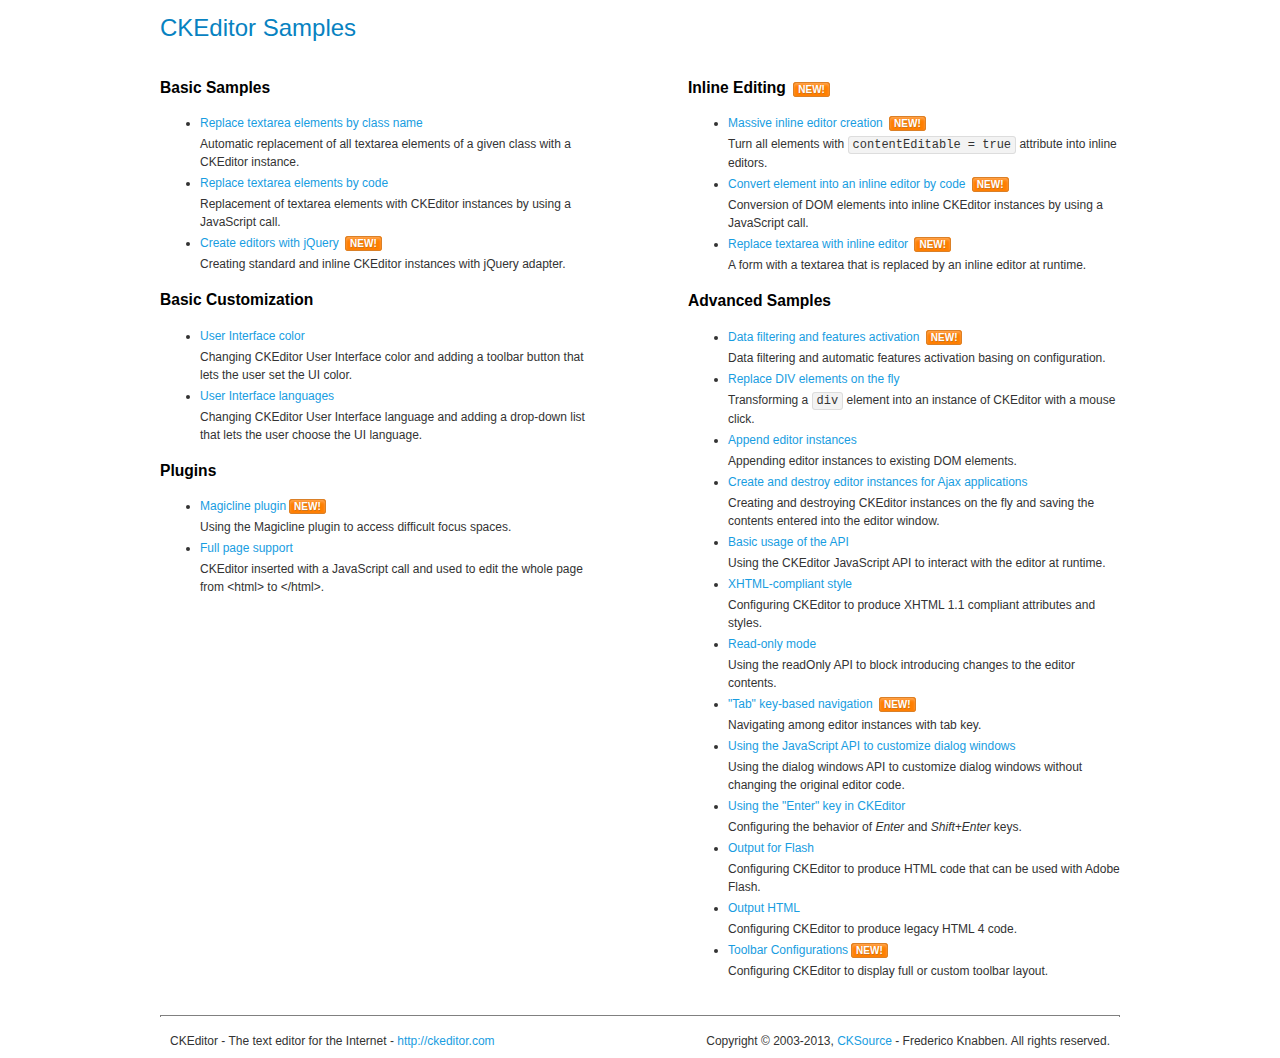
<file: src/main/webapp/vendors/ckeditor/samples/index.html>
<!DOCTYPE html>
<!--
Copyright (c) 2003-2013, CKSource - Frederico Knabben. All rights reserved.
For licensing, see LICENSE.md or http://ckeditor.com/license
-->
<html>
<head>
	<title>CKEditor Samples</title>
	<meta charset="utf-8">
	<link rel="stylesheet" href="sample.css">
</head>
<body>
	<h1 class="samples">
		CKEditor Samples
	</h1>
	<div class="twoColumns">
		<div class="twoColumnsLeft">
			<h2 class="samples">
				Basic Samples
			</h2>
			<dl class="samples">
				<dt><a class="samples" href="replacebyclass.html">Replace textarea elements by class name</a></dt>
				<dd>Automatic replacement of all textarea elements of a given class with a CKEditor instance.</dd>

				<dt><a class="samples" href="replacebycode.html">Replace textarea elements by code</a></dt>
				<dd>Replacement of textarea elements with CKEditor instances by using a JavaScript call.</dd>

				<dt><a class="samples" href="jquery.html">Create editors with jQuery</a> <span class="new">New!</span></dt>
				<dd>Creating standard and inline CKEditor instances with jQuery adapter.</dd>
			</dl>

			<h2 class="samples">
				Basic Customization
			</h2>
			<dl class="samples">
				<dt><a class="samples" href="uicolor.html">User Interface color</a></dt>
				<dd>Changing CKEditor User Interface color and adding a toolbar button that lets the user set the UI color.</dd>

				<dt><a class="samples" href="uilanguages.html">User Interface languages</a></dt>
				<dd>Changing CKEditor User Interface language and adding a drop-down list that lets the user choose the UI language.</dd>
			</dl>


			<h2 class="samples">Plugins</h2>
<dl class="samples">
<dt><a class="samples" href="plugins/magicline/magicline.html">Magicline plugin</a><span class="new">New!</span></dt>
<dd>Using the Magicline plugin to access difficult focus spaces.</dd>

<dt><a class="samples" href="plugins/wysiwygarea/fullpage.html">Full page support</a></dt>
<dd>CKEditor inserted with a JavaScript call and used to edit the whole page from &lt;html&gt; to &lt;/html&gt;.</dd>
</dl>
		</div>
		<div class="twoColumnsRight">
			<h2 class="samples">
				Inline Editing <span class="new">New!</span>
			</h2>
			<dl class="samples">
				<dt><a class="samples" href="inlineall.html">Massive inline editor creation</a> <span class="new">New!</span></dt>
				<dd>Turn all elements with <code>contentEditable = true</code> attribute into inline editors.</dd>

				<dt><a class="samples" href="inlinebycode.html">Convert element into an inline editor by code</a> <span class="new">New!</span></dt>
				<dd>Conversion of DOM elements into inline CKEditor instances by using a JavaScript call.</dd>

				<dt><a class="samples" href="inlinetextarea.html">Replace textarea with inline editor</a> <span class="new">New!</span></dt>
				<dd>A form with a textarea that is replaced by an inline editor at runtime.</dd>

				
			</dl>

			<h2 class="samples">
				Advanced Samples
			</h2>
			<dl class="samples">
				<dt><a class="samples" href="datafiltering.html">Data filtering and features activation</a> <span class="new">New!</span></dt>
				<dd>Data filtering and automatic features activation basing on configuration.</dd>

				<dt><a class="samples" href="divreplace.html">Replace DIV elements on the fly</a></dt>
				<dd>Transforming a <code>div</code> element into an instance of CKEditor with a mouse click.</dd>

				<dt><a class="samples" href="appendto.html">Append editor instances</a></dt>
				<dd>Appending editor instances to existing DOM elements.</dd>

				<dt><a class="samples" href="ajax.html">Create and destroy editor instances for Ajax applications</a></dt>
				<dd>Creating and destroying CKEditor instances on the fly and saving the contents entered into the editor window.</dd>

				<dt><a class="samples" href="api.html">Basic usage of the API</a></dt>
				<dd>Using the CKEditor JavaScript API to interact with the editor at runtime.</dd>

				<dt><a class="samples" href="xhtmlstyle.html">XHTML-compliant style</a></dt>
				<dd>Configuring CKEditor to produce XHTML 1.1 compliant attributes and styles.</dd>

				<dt><a class="samples" href="readonly.html">Read-only mode</a></dt>
				<dd>Using the readOnly API to block introducing changes to the editor contents.</dd>

				<dt><a class="samples" href="tabindex.html">"Tab" key-based navigation</a> <span class="new">New!</span></dt>
				<dd>Navigating among editor instances with tab key.</dd>


				
<dt><a class="samples" href="plugins/dialog/dialog.html">Using the JavaScript API to customize dialog windows</a></dt>
<dd>Using the dialog windows API to customize dialog windows without changing the original editor code.</dd>

<dt><a class="samples" href="plugins/enterkey/enterkey.html">Using the &quot;Enter&quot; key in CKEditor</a></dt>
<dd>Configuring the behavior of <em>Enter</em> and <em>Shift+Enter</em> keys.</dd>

<dt><a class="samples" href="plugins/htmlwriter/outputforflash.html">Output for Flash</a></dt>
<dd>Configuring CKEditor to produce HTML code that can be used with Adobe Flash.</dd>

<dt><a class="samples" href="plugins/htmlwriter/outputhtml.html">Output HTML</a></dt>
<dd>Configuring CKEditor to produce legacy HTML 4 code.</dd>

<dt><a class="samples" href="plugins/toolbar/toolbar.html">Toolbar Configurations</a><span class="new">New!</span></dt>
<dd>Configuring CKEditor to display full or custom toolbar layout.</dd>

			</dl>
		</div>
	</div>
	<div id="footer">
		<hr>
		<p>
			CKEditor - The text editor for the Internet - <a class="samples" href="http://ckeditor.com/">http://ckeditor.com</a>
		</p>
		<p id="copy">
			Copyright &copy; 2003-2013, <a class="samples" href="http://cksource.com/">CKSource</a> - Frederico Knabben. All rights reserved.
		</p>
	</div>
</body>
</html>
</file>
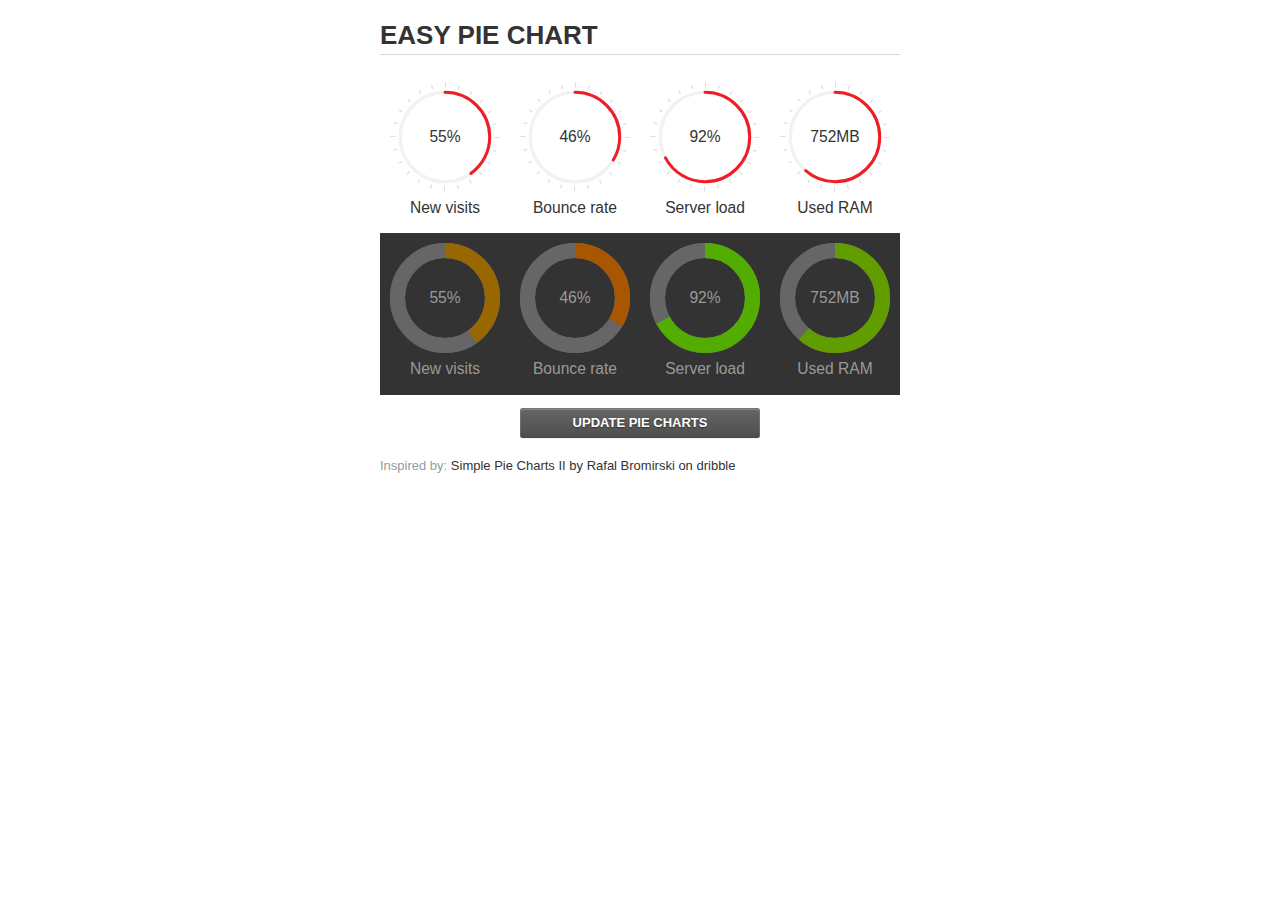
<file: src/main/webapp/vendors/easypiechart/examples/index.html>
<!doctype html>
<html>
    <head>
        <meta charset="utf-8">
        <title>Easy Pie Chart</title>
        <script type="text/javascript" src="https://ajax.googleapis.com/ajax/libs/jquery/1.7.2/jquery.min.js"></script>
        <script type="text/javascript" src="http://html5shiv.googlecode.com/svn/trunk/html5.js"></script>
        <script type="text/javascript" src="excanvas.js"></script>
        <script type="text/javascript" src="../jquery.easy-pie-chart.js"></script>

        <link rel="stylesheet" type="text/css" href="style.css" media="screen">
        <link rel="stylesheet" type="text/css" href="../jquery.easy-pie-chart.css" media="screen">

        <meta name="viewport" content="width=device-width, initial-scale=1.0">

        <script type="text/javascript">
            var initPieChart = function() {
                $('.percentage').easyPieChart({
                    animate: 1000
                });
                $('.percentage-light').easyPieChart({
                    barColor: function(percent) {
                        percent /= 100;
                        return "rgb(" + Math.round(255 * (1-percent)) + ", " + Math.round(255 * percent) + ", 0)";
                    },
                    trackColor: '#666',
                    scaleColor: false,
                    lineCap: 'butt',
                    lineWidth: 15,
                    animate: 1000
                });

                $('.updateEasyPieChart').on('click', function(e) {
                  e.preventDefault();
                  $('.percentage, .percentage-light').each(function() {
                    var newValue = Math.round(100*Math.random());
                    $(this).data('easyPieChart').update(newValue);
                    $('span', this).text(newValue);
                  });
                });
            };
        </script>
    </head>
    <body onload="initPieChart();">
        <div class="container">
            <h1>EASY PIE CHART</h1>
            <div class="chart">
                <div class="percentage" data-percent="55"><span>55</span>%</div>
                <div class="label">New visits</div>
            </div>
            <div class="chart">
                <div class="percentage" data-percent="46"><span>46</span>%</div>
                <div class="label">Bounce rate</div>
            </div>
            <div class="chart">
                <div class="percentage" data-percent="92"><span>92</span>%</div>
                <div class="label">Server load</div>
            </div>
            <div class="chart">
                <div class="percentage" data-percent="84"><span>752</span>MB</div>
                <div class="label">Used RAM</div>
            </div>
            <div style="clear:both;"></div>
            <div class="dark">
                <div class="chart">
                    <div class="percentage-light" data-percent="55"><span>55</span>%</div>
                    <div class="label">New visits</div>
                </div>
                <div class="chart">
                    <div class="percentage-light" data-percent="46"><span>46</span>%</div>
                    <div class="label">Bounce rate</div>
                </div>
                <div class="chart">
                    <div class="percentage-light" data-percent="92"><span>92</span>%</div>
                    <div class="label">Server load</div>
                </div>
                <div class="chart">
                    <div class="percentage-light" data-percent="84"><span>752</span>MB</div>
                    <div class="label">Used RAM</div>
                </div>
                <div style="clear:both;"></div>
            </div>

            <p><a href="#" class="button updateEasyPieChart">Update pie charts</a></p>

            <p class="credits">Inspired by: <a href="http://drbl.in/ezuc" target="_blank">Simple Pie Charts II by Rafal Bromirski on dribble</a></p>
        </div>
    </body>
</html>
</file>
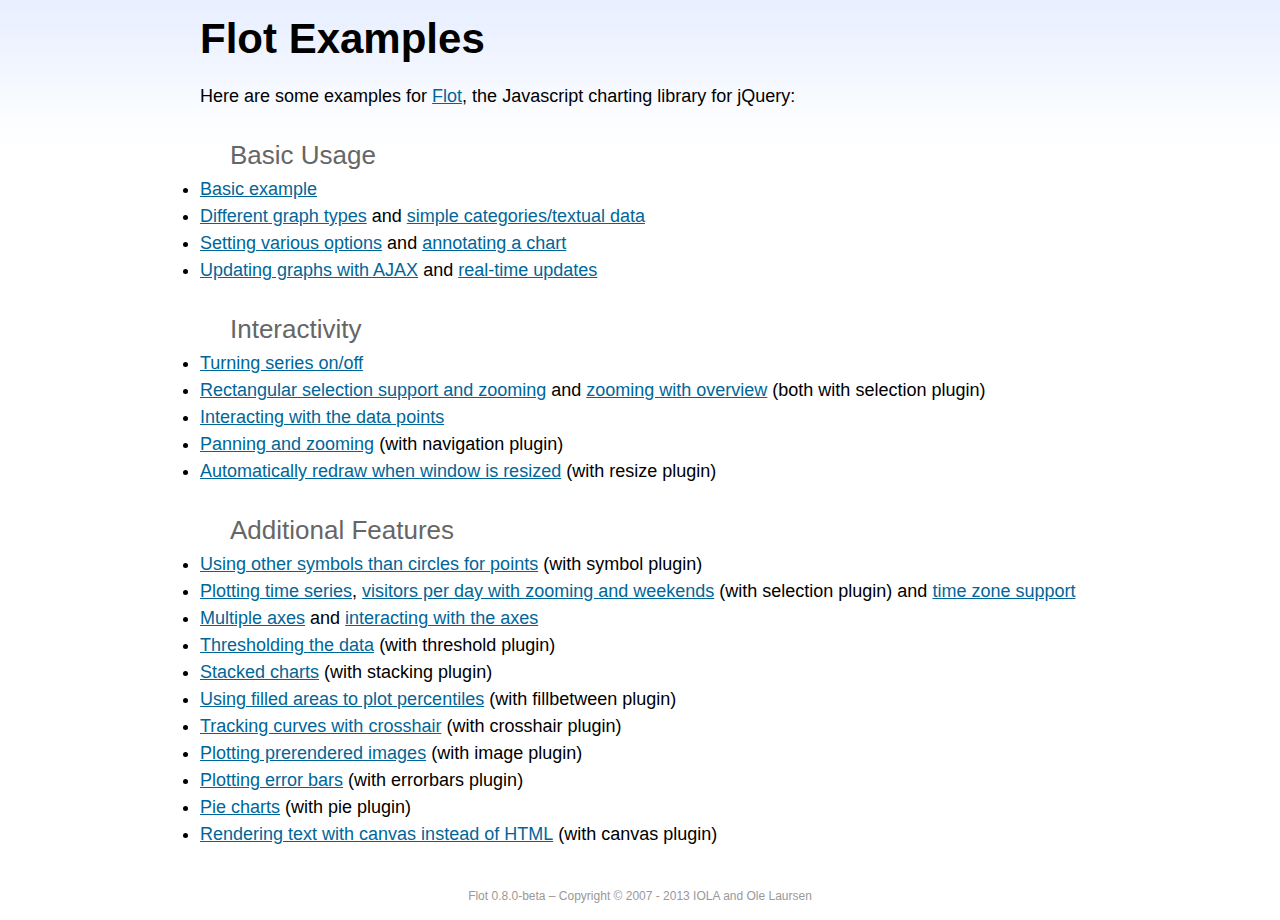
<file: src/main/webapp/vendors/flot/examples/index.html>
<!DOCTYPE html PUBLIC "-//W3C//DTD HTML 4.01//EN" "http://www.w3.org/TR/html4/strict.dtd">
<html>
<head>
	<meta http-equiv="Content-Type" content="text/html; charset=utf-8">
	<title>Flot Examples</title>
	<link href="examples.css" rel="stylesheet" type="text/css">
	<style>

	h3 {
		margin-top: 30px;
		margin-bottom: 5px;
	}

	</style>
	<script language="javascript" type="text/javascript" src="../jquery.js"></script>
	<script language="javascript" type="text/javascript" src="../jquery.flot.js"></script>
	<script type="text/javascript">

	$(function() {

		// Add the Flot version string to the footer

		$("#footer").prepend("Flot " + $.plot.version + " &ndash; ");
	});

	</script>
</head>
<body>

	<div id="header">
		<h2>Flot Examples</h2>
	</div>

	<div id="content">

		<p>Here are some examples for <a href="http://www.flotcharts.org">Flot</a>, the Javascript charting library for jQuery:</p>

		<h3>Basic Usage</h3>

		<ul>
			<li><a href="basic-usage/index.html">Basic example</a></li>
			<li><a href="series-types/index.html">Different graph types</a> and <a href="categories/index.html">simple categories/textual data</a></li>
			<li><a href="basic-options/index.html">Setting various options</a> and <a href="annotating/index.html">annotating a chart</a></li>
			<li><a href="ajax/index.html">Updating graphs with AJAX</a> and <a href="realtime/index.html">real-time updates</a></li>
		</ul>

		<h3>Interactivity</h3>

		<ul>
			<li><a href="series-toggle/index.html">Turning series on/off</a></li>
			<li><a href="selection/index.html">Rectangular selection support and zooming</a> and <a href="zooming/index.html">zooming with overview</a> (both with selection plugin)</li>
			<li><a href="interacting/index.html">Interacting with the data points</a></li>
			<li><a href="navigate/index.html">Panning and zooming</a> (with navigation plugin)</li>
			<li><a href="resize/index.html">Automatically redraw when window is resized</a> (with resize plugin)</li>
		</ul>

		<h3>Additional Features</h3>

		<ul>
			<li><a href="symbols/index.html">Using other symbols than circles for points</a> (with symbol plugin)</li>
			<li><a href="axes-time/index.html">Plotting time series</a>, <a href="visitors/index.html">visitors per day with zooming and weekends</a> (with selection plugin) and <a href="axes-time-zones/index.html">time zone support</a></li>
			<li><a href="axes-multiple/index.html">Multiple axes</a> and <a href="axes-interacting/index.html">interacting with the axes</a></li>
			<li><a href="threshold/index.html">Thresholding the data</a> (with threshold plugin)</li>
			<li><a href="stacking/index.html">Stacked charts</a> (with stacking plugin)</li>
			<li><a href="percentiles/index.html">Using filled areas to plot percentiles</a> (with fillbetween plugin)</li>
			<li><a href="tracking/index.html">Tracking curves with crosshair</a> (with crosshair plugin)</li>
			<li><a href="image/index.html">Plotting prerendered images</a> (with image plugin)</li>
			<li><a href="series-errorbars/index.html">Plotting error bars</a> (with errorbars plugin)</li>
			<li><a href="series-pie/index.html">Pie charts</a> (with pie plugin)</li>
			<li><a href="canvas/index.html">Rendering text with canvas instead of HTML</a> (with canvas plugin)</li>
		</ul>

	</div>

	<div id="footer">
		Copyright &copy; 2007 - 2013 IOLA and Ole Laursen
	</div>

</body>
</html>
</file>
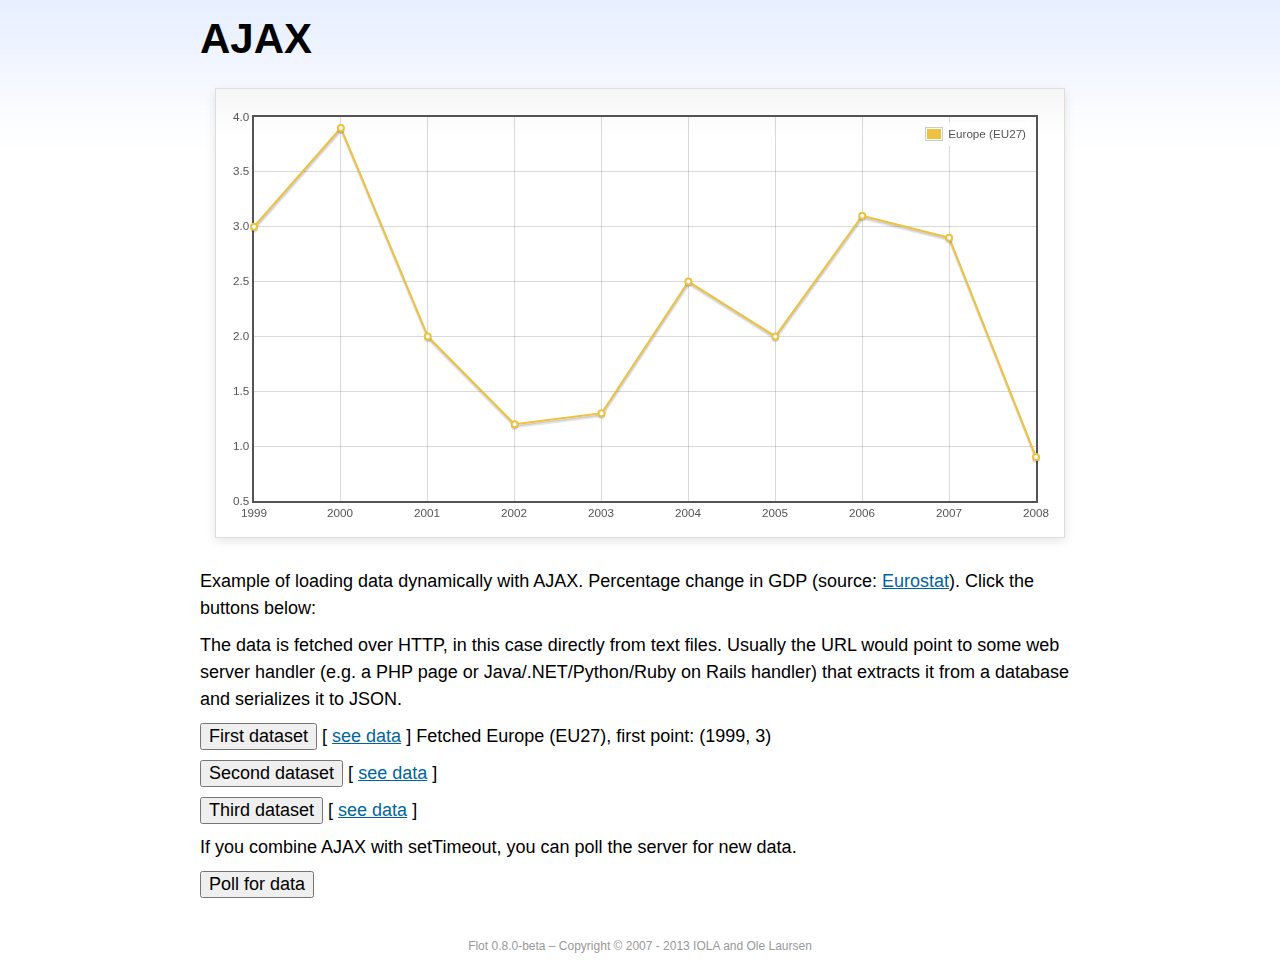
<file: src/main/webapp/vendors/flot/examples/ajax/index.html>
<!DOCTYPE html PUBLIC "-//W3C//DTD HTML 4.01//EN" "http://www.w3.org/TR/html4/strict.dtd">
<html>
<head>
	<meta http-equiv="Content-Type" content="text/html; charset=utf-8">
	<title>Flot Examples: AJAX</title>
	<link href="../examples.css" rel="stylesheet" type="text/css">
	<!--[if lte IE 8]><script language="javascript" type="text/javascript" src="../../excanvas.min.js"></script><![endif]-->
	<script language="javascript" type="text/javascript" src="../../jquery.js"></script>
	<script language="javascript" type="text/javascript" src="../../jquery.flot.js"></script>
	<script type="text/javascript">

	$(function() {

		var options = {
			lines: {
				show: true
			},
			points: {
				show: true
			},
			xaxis: {
				tickDecimals: 0,
				tickSize: 1
			}
		};

		var data = [];

		$.plot("#placeholder", data, options);

		// Fetch one series, adding to what we already have

		var alreadyFetched = {};

		$("button.fetchSeries").click(function () {

			var button = $(this);

			// Find the URL in the link right next to us, then fetch the data

			var dataurl = button.siblings("a").attr("href");

			function onDataReceived(series) {

				// Extract the first coordinate pair; jQuery has parsed it, so
				// the data is now just an ordinary JavaScript object

				var firstcoordinate = "(" + series.data[0][0] + ", " + series.data[0][1] + ")";
				button.siblings("span").text("Fetched " + series.label + ", first point: " + firstcoordinate);

				// Push the new data onto our existing data array

				if (!alreadyFetched[series.label]) {
					alreadyFetched[series.label] = true;
					data.push(series);
				}

				$.plot("#placeholder", data, options);
			}

			$.ajax({
				url: dataurl,
				type: "GET",
				dataType: "json",
				success: onDataReceived
			});
		});

		// Initiate a recurring data update

		$("button.dataUpdate").click(function () {

			data = [];
			alreadyFetched = {};

			$.plot("#placeholder", data, options);

			var iteration = 0;

			function fetchData() {

				++iteration;

				function onDataReceived(series) {

					// Load all the data in one pass; if we only got partial
					// data we could merge it with what we already have.

					data = [ series ];
					$.plot("#placeholder", data, options);
				}

				// Normally we call the same URL - a script connected to a
				// database - but in this case we only have static example
				// files, so we need to modify the URL.

				$.ajax({
					url: "data-eu-gdp-growth-" + iteration + ".json",
					type: "GET",
					dataType: "json",
					success: onDataReceived
				});

				if (iteration < 5) {
					setTimeout(fetchData, 1000);
				} else {
					data = [];
					alreadyFetched = {};
				}
			}

			setTimeout(fetchData, 1000);
		});

		// Load the first series by default, so we don't have an empty plot

		$("button.fetchSeries:first").click();

		// Add the Flot version string to the footer

		$("#footer").prepend("Flot " + $.plot.version + " &ndash; ");
	});

	</script>
</head>
<body>

	<div id="header">
		<h2>AJAX</h2>
	</div>

	<div id="content">

		<div class="demo-container">
			<div id="placeholder" class="demo-placeholder"></div>
		</div>

		<p>Example of loading data dynamically with AJAX. Percentage change in GDP (source: <a href="http://epp.eurostat.ec.europa.eu/tgm/table.do?tab=table&init=1&plugin=1&language=en&pcode=tsieb020">Eurostat</a>). Click the buttons below:</p>

		<p>The data is fetched over HTTP, in this case directly from text files. Usually the URL would point to some web server handler (e.g. a PHP page or Java/.NET/Python/Ruby on Rails handler) that extracts it from a database and serializes it to JSON.</p>

		<p>
			<button class="fetchSeries">First dataset</button>
			[ <a href="data-eu-gdp-growth.json">see data</a> ]
			<span></span>
		</p>

		<p>
			<button class="fetchSeries">Second dataset</button>
			[ <a href="data-japan-gdp-growth.json">see data</a> ]
			<span></span>
		</p>

		<p>
			<button class="fetchSeries">Third dataset</button>
			[ <a href="data-usa-gdp-growth.json">see data</a> ]
			<span></span>
		</p>

		<p>If you combine AJAX with setTimeout, you can poll the server for new data.</p>

		<p>
			<button class="dataUpdate">Poll for data</button>
		</p>

	</div>

	<div id="footer">
		Copyright &copy; 2007 - 2013 IOLA and Ole Laursen
	</div>

</body>
</html>
</file>
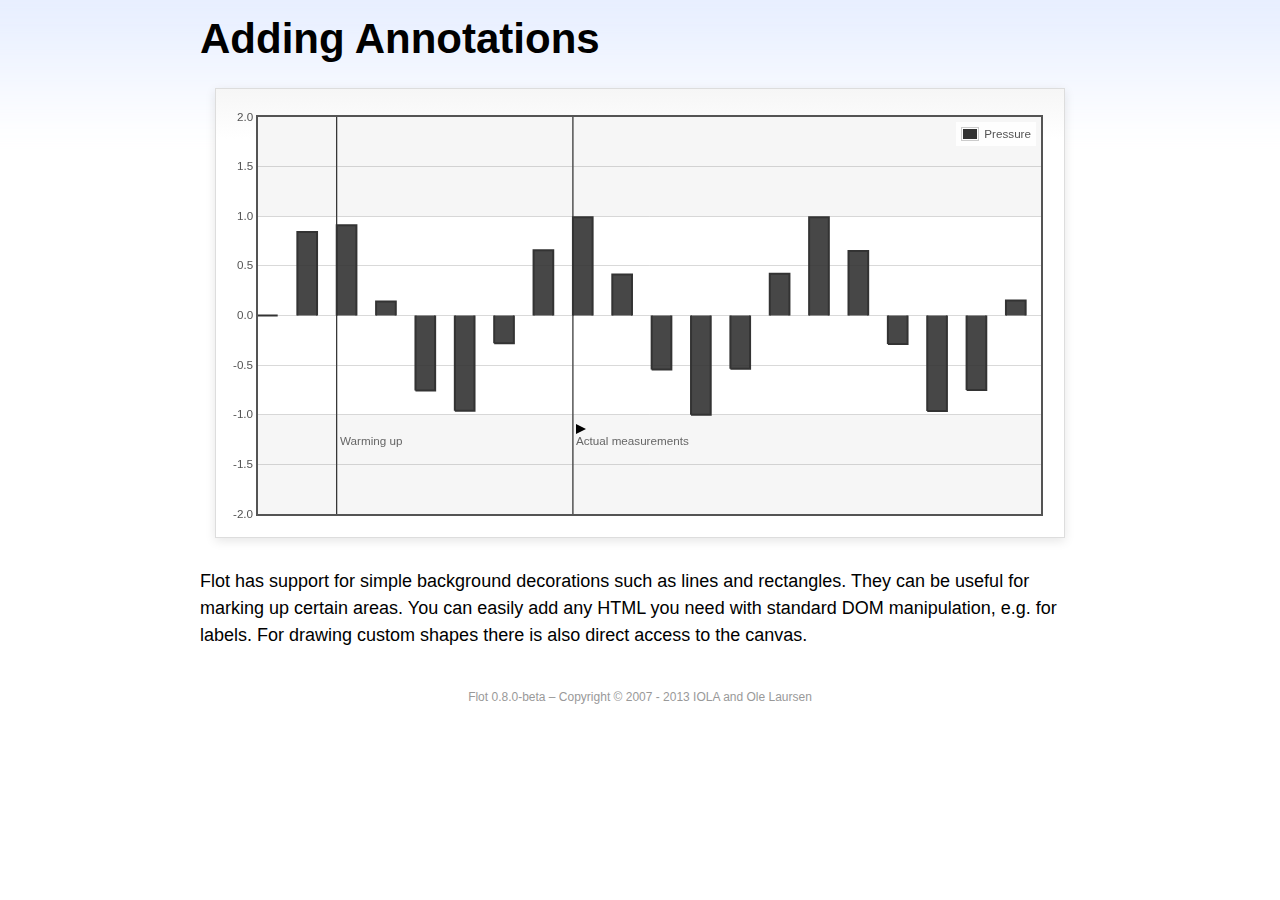
<file: src/main/webapp/vendors/flot/examples/annotating/index.html>
<!DOCTYPE html PUBLIC "-//W3C//DTD HTML 4.01//EN" "http://www.w3.org/TR/html4/strict.dtd">
<html>
<head>
	<meta http-equiv="Content-Type" content="text/html; charset=utf-8">
	<title>Flot Examples: Adding Annotations</title>
	<link href="../examples.css" rel="stylesheet" type="text/css">
	<!--[if lte IE 8]><script language="javascript" type="text/javascript" src="../../excanvas.min.js"></script><![endif]-->
	<script language="javascript" type="text/javascript" src="../../jquery.js"></script>
	<script language="javascript" type="text/javascript" src="../../jquery.flot.js"></script>
	<script type="text/javascript">

	$(function() {

		var d1 = [];
		for (var i = 0; i < 20; ++i) {
			d1.push([i, Math.sin(i)]);
		}

		var data = [{ data: d1, label: "Pressure", color: "#333" }];

		var markings = [
			{ color: "#f6f6f6", yaxis: { from: 1 } },
			{ color: "#f6f6f6", yaxis: { to: -1 } },
			{ color: "#000", lineWidth: 1, xaxis: { from: 2, to: 2 } },
			{ color: "#000", lineWidth: 1, xaxis: { from: 8, to: 8 } }
		];

		var placeholder = $("#placeholder");

		var plot = $.plot(placeholder, data, {
			bars: { show: true, barWidth: 0.5, fill: 0.9 },
			xaxis: { ticks: [], autoscaleMargin: 0.02 },
			yaxis: { min: -2, max: 2 },
			grid: { markings: markings }
		});

		var o = plot.pointOffset({ x: 2, y: -1.2});

		// Append it to the placeholder that Flot already uses for positioning

		placeholder.append("<div style='position:absolute;left:" + (o.left + 4) + "px;top:" + o.top + "px;color:#666;font-size:smaller'>Warming up</div>");

		o = plot.pointOffset({ x: 8, y: -1.2});
		placeholder.append("<div style='position:absolute;left:" + (o.left + 4) + "px;top:" + o.top + "px;color:#666;font-size:smaller'>Actual measurements</div>");

		// Draw a little arrow on top of the last label to demonstrate canvas
		// drawing

		var ctx = plot.getCanvas().getContext("2d");
		ctx.beginPath();
		o.left += 4;
		ctx.moveTo(o.left, o.top);
		ctx.lineTo(o.left, o.top - 10);
		ctx.lineTo(o.left + 10, o.top - 5);
		ctx.lineTo(o.left, o.top);
		ctx.fillStyle = "#000";
		ctx.fill();

		// Add the Flot version string to the footer

		$("#footer").prepend("Flot " + $.plot.version + " &ndash; ");
	});

	</script>
</head>
<body>

	<div id="header">
		<h2>Adding Annotations</h2>
	</div>

	<div id="content">

		<div class="demo-container">
			<div id="placeholder" class="demo-placeholder"></div>
		</div>

		<p>Flot has support for simple background decorations such as lines and rectangles. They can be useful for marking up certain areas. You can easily add any HTML you need with standard DOM manipulation, e.g. for labels. For drawing custom shapes there is also direct access to the canvas.</p>

	</div>

	<div id="footer">
		Copyright &copy; 2007 - 2013 IOLA and Ole Laursen
	</div>

</body>
</html>
</file>
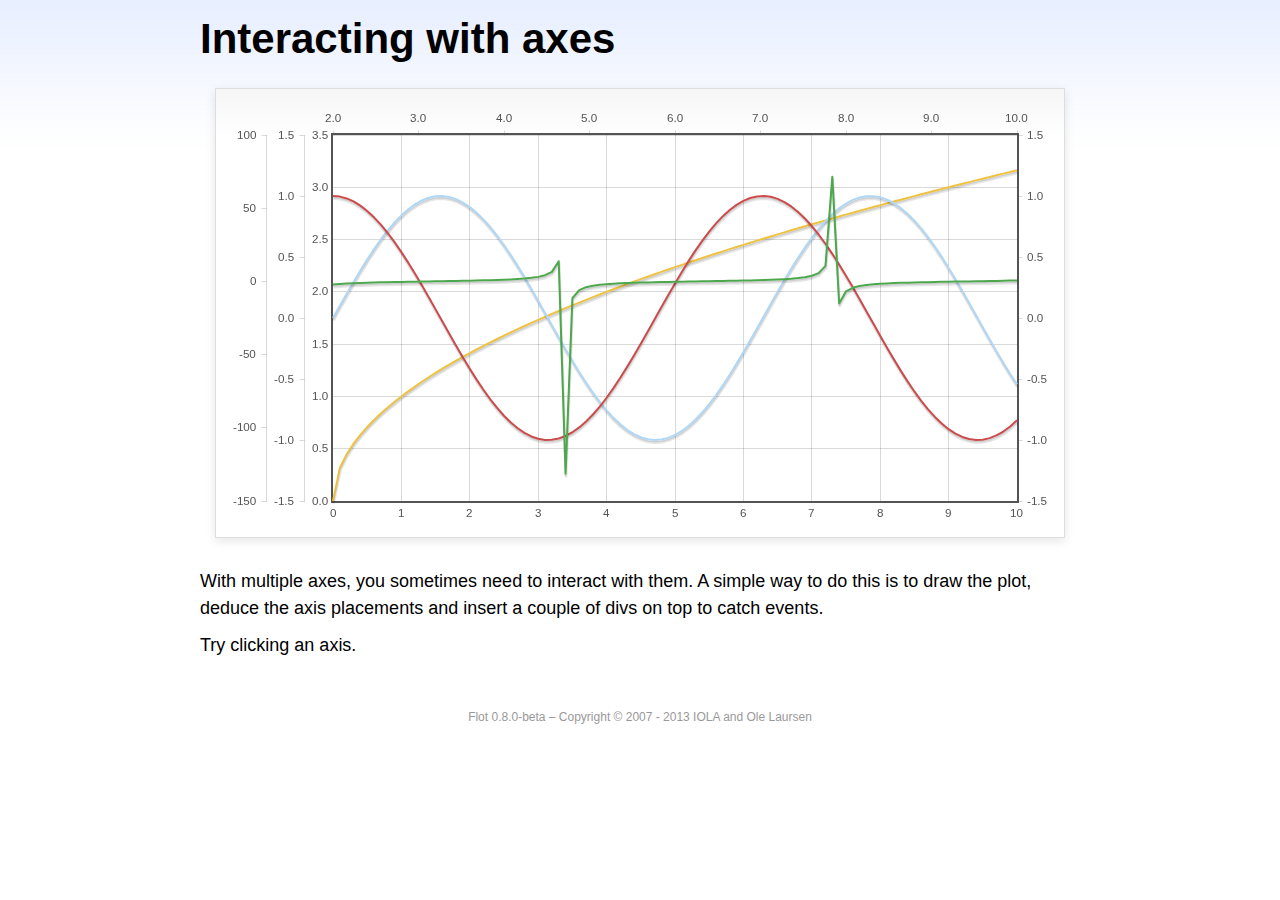
<file: src/main/webapp/vendors/flot/examples/axes-interacting/index.html>
<!DOCTYPE html PUBLIC "-//W3C//DTD HTML 4.01//EN" "http://www.w3.org/TR/html4/strict.dtd">
<html>
<head>
	<meta http-equiv="Content-Type" content="text/html; charset=utf-8">
	<title>Flot Examples: Interacting with axes</title>
	<link href="../examples.css" rel="stylesheet" type="text/css">
	<!--[if lte IE 8]><script language="javascript" type="text/javascript" src="../../excanvas.min.js"></script><![endif]-->
	<script language="javascript" type="text/javascript" src="../../jquery.js"></script>
	<script language="javascript" type="text/javascript" src="../../jquery.flot.js"></script>
	<script type="text/javascript">

	$(function() {

		function generate(start, end, fn) {
			var res = [];
			for (var i = 0; i <= 100; ++i) {
				var x = start + i / 100 * (end - start);
				res.push([x, fn(x)]);
			}
			return res;
		}

		var data = [
			{ data: generate(0, 10, function (x) { return Math.sqrt(x);}), xaxis: 1, yaxis:1 },
			{ data: generate(0, 10, function (x) { return Math.sin(x);}), xaxis: 1, yaxis:2 },
			{ data: generate(0, 10, function (x) { return Math.cos(x);}), xaxis: 1, yaxis:3 },
			{ data: generate(2, 10, function (x) { return Math.tan(x);}), xaxis: 2, yaxis: 4 }
		];

		var plot = $.plot("#placeholder", data, {
			xaxes: [
				{ position: 'bottom' },
				{ position: 'top'}
			],
			yaxes: [
				{ position: 'left' },
				{ position: 'left' },
				{ position: 'right' },
				{ position: 'left' }
			]
		});

		// Create a div for each axis

		$.each(plot.getAxes(), function (i, axis) {
			if (!axis.show)
				return;

			var box = axis.box;

			$("<div class='axisTarget' style='position:absolute; left:" + box.left + "px; top:" + box.top + "px; width:" + box.width +  "px; height:" + box.height + "px'></div>")
				.data("axis.direction", axis.direction)
				.data("axis.n", axis.n)
				.css({ backgroundColor: "#f00", opacity: 0, cursor: "pointer" })
				.appendTo(plot.getPlaceholder())
				.hover(
					function () { $(this).css({ opacity: 0.10 }) },
					function () { $(this).css({ opacity: 0 }) }
				)
				.click(function () {
					$("#click").text("You clicked the " + axis.direction + axis.n + "axis!")
				});
		});

		// Add the Flot version string to the footer

		$("#footer").prepend("Flot " + $.plot.version + " &ndash; ");
	});

	</script>
</head>
<body>

	<div id="header">
		<h2>Interacting with axes</h2>
	</div>

	<div id="content">

		<div class="demo-container">
			<div id="placeholder" class="demo-placeholder"></div>
		</div>

		<p>With multiple axes, you sometimes need to interact with them. A simple way to do this is to draw the plot, deduce the axis placements and insert a couple of divs on top to catch events.</p>

		<p>Try clicking an axis.</p>

		<p id="click"></p>

	</div>

	<div id="footer">
		Copyright &copy; 2007 - 2013 IOLA and Ole Laursen
	</div>

</body>
</html>
</file>
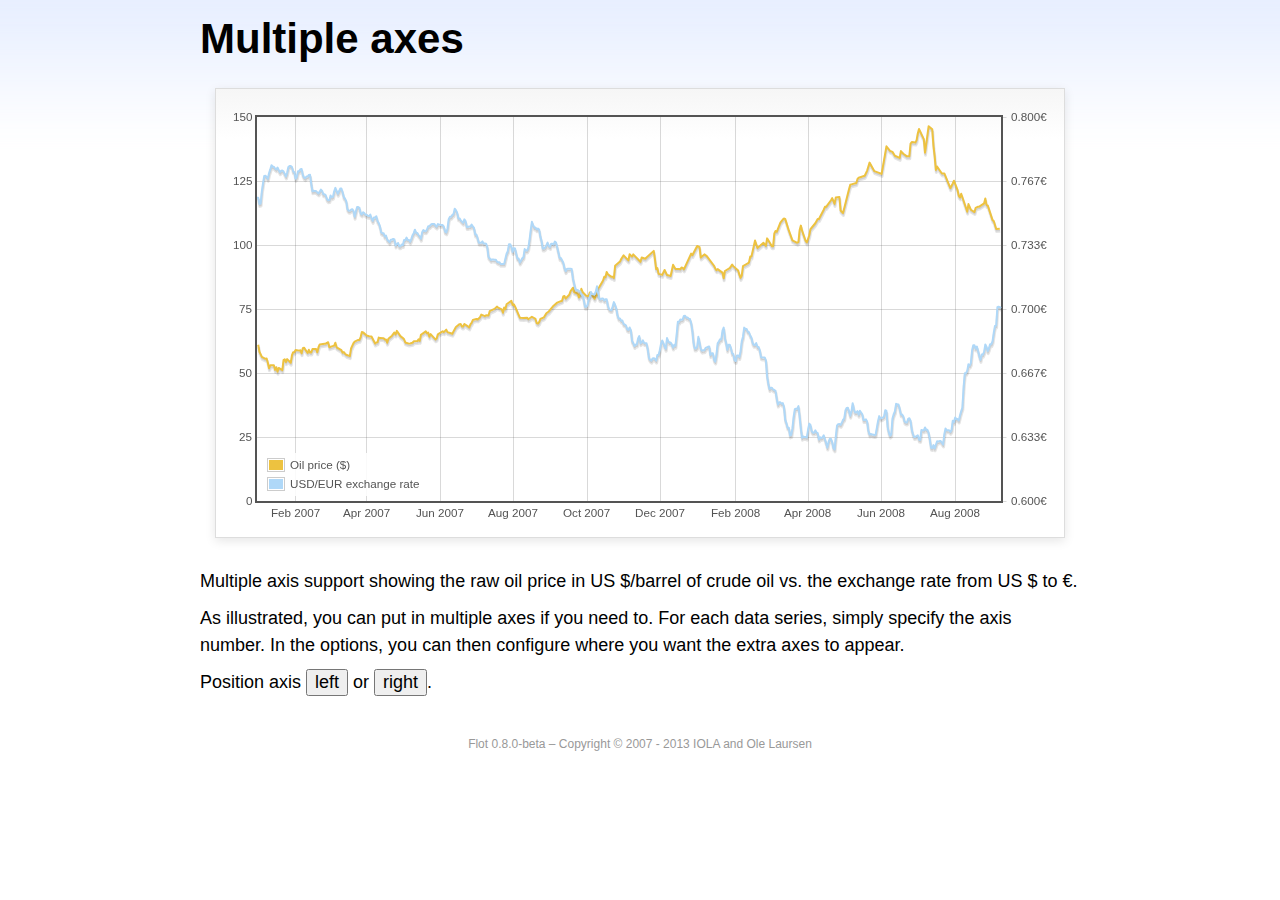
<file: src/main/webapp/vendors/flot/examples/axes-multiple/index.html>
<!DOCTYPE html PUBLIC "-//W3C//DTD HTML 4.01//EN" "http://www.w3.org/TR/html4/strict.dtd">
<html>
<head>
	<meta http-equiv="Content-Type" content="text/html; charset=utf-8">
	<title>Flot Examples: Multiple Axes</title>
	<link href="../examples.css" rel="stylesheet" type="text/css">
	<!--[if lte IE 8]><script language="javascript" type="text/javascript" src="../../excanvas.min.js"></script><![endif]-->
	<script language="javascript" type="text/javascript" src="../../jquery.js"></script>
	<script language="javascript" type="text/javascript" src="../../jquery.flot.js"></script>
	<script language="javascript" type="text/javascript" src="../../jquery.flot.time.js"></script>
	<script type="text/javascript">

	$(function() {

		var oilprices = [[1167692400000,61.05], [1167778800000,58.32], [1167865200000,57.35], [1167951600000,56.31], [1168210800000,55.55], [1168297200000,55.64], [1168383600000,54.02], [1168470000000,51.88], [1168556400000,52.99], [1168815600000,52.99], [1168902000000,51.21], [1168988400000,52.24], [1169074800000,50.48], [1169161200000,51.99], [1169420400000,51.13], [1169506800000,55.04], [1169593200000,55.37], [1169679600000,54.23], [1169766000000,55.42], [1170025200000,54.01], [1170111600000,56.97], [1170198000000,58.14], [1170284400000,58.14], [1170370800000,59.02], [1170630000000,58.74], [1170716400000,58.88], [1170802800000,57.71], [1170889200000,59.71], [1170975600000,59.89], [1171234800000,57.81], [1171321200000,59.06], [1171407600000,58.00], [1171494000000,57.99], [1171580400000,59.39], [1171839600000,59.39], [1171926000000,58.07], [1172012400000,60.07], [1172098800000,61.14], [1172444400000,61.39], [1172530800000,61.46], [1172617200000,61.79], [1172703600000,62.00], [1172790000000,60.07], [1173135600000,60.69], [1173222000000,61.82], [1173308400000,60.05], [1173654000000,58.91], [1173740400000,57.93], [1173826800000,58.16], [1173913200000,57.55], [1173999600000,57.11], [1174258800000,56.59], [1174345200000,59.61], [1174518000000,61.69], [1174604400000,62.28], [1174860000000,62.91], [1174946400000,62.93], [1175032800000,64.03], [1175119200000,66.03], [1175205600000,65.87], [1175464800000,64.64], [1175637600000,64.38], [1175724000000,64.28], [1175810400000,64.28], [1176069600000,61.51], [1176156000000,61.89], [1176242400000,62.01], [1176328800000,63.85], [1176415200000,63.63], [1176674400000,63.61], [1176760800000,63.10], [1176847200000,63.13], [1176933600000,61.83], [1177020000000,63.38], [1177279200000,64.58], [1177452000000,65.84], [1177538400000,65.06], [1177624800000,66.46], [1177884000000,64.40], [1178056800000,63.68], [1178143200000,63.19], [1178229600000,61.93], [1178488800000,61.47], [1178575200000,61.55], [1178748000000,61.81], [1178834400000,62.37], [1179093600000,62.46], [1179180000000,63.17], [1179266400000,62.55], [1179352800000,64.94], [1179698400000,66.27], [1179784800000,65.50], [1179871200000,65.77], [1179957600000,64.18], [1180044000000,65.20], [1180389600000,63.15], [1180476000000,63.49], [1180562400000,65.08], [1180908000000,66.30], [1180994400000,65.96], [1181167200000,66.93], [1181253600000,65.98], [1181599200000,65.35], [1181685600000,66.26], [1181858400000,68.00], [1182117600000,69.09], [1182204000000,69.10], [1182290400000,68.19], [1182376800000,68.19], [1182463200000,69.14], [1182722400000,68.19], [1182808800000,67.77], [1182895200000,68.97], [1182981600000,69.57], [1183068000000,70.68], [1183327200000,71.09], [1183413600000,70.92], [1183586400000,71.81], [1183672800000,72.81], [1183932000000,72.19], [1184018400000,72.56], [1184191200000,72.50], [1184277600000,74.15], [1184623200000,75.05], [1184796000000,75.92], [1184882400000,75.57], [1185141600000,74.89], [1185228000000,73.56], [1185314400000,75.57], [1185400800000,74.95], [1185487200000,76.83], [1185832800000,78.21], [1185919200000,76.53], [1186005600000,76.86], [1186092000000,76.00], [1186437600000,71.59], [1186696800000,71.47], [1186956000000,71.62], [1187042400000,71.00], [1187301600000,71.98], [1187560800000,71.12], [1187647200000,69.47], [1187733600000,69.26], [1187820000000,69.83], [1187906400000,71.09], [1188165600000,71.73], [1188338400000,73.36], [1188511200000,74.04], [1188856800000,76.30], [1189116000000,77.49], [1189461600000,78.23], [1189548000000,79.91], [1189634400000,80.09], [1189720800000,79.10], [1189980000000,80.57], [1190066400000,81.93], [1190239200000,83.32], [1190325600000,81.62], [1190584800000,80.95], [1190671200000,79.53], [1190757600000,80.30], [1190844000000,82.88], [1190930400000,81.66], [1191189600000,80.24], [1191276000000,80.05], [1191362400000,79.94], [1191448800000,81.44], [1191535200000,81.22], [1191794400000,79.02], [1191880800000,80.26], [1191967200000,80.30], [1192053600000,83.08], [1192140000000,83.69], [1192399200000,86.13], [1192485600000,87.61], [1192572000000,87.40], [1192658400000,89.47], [1192744800000,88.60], [1193004000000,87.56], [1193090400000,87.56], [1193176800000,87.10], [1193263200000,91.86], [1193612400000,93.53], [1193698800000,94.53], [1193871600000,95.93], [1194217200000,93.98], [1194303600000,96.37], [1194476400000,95.46], [1194562800000,96.32], [1195081200000,93.43], [1195167600000,95.10], [1195426800000,94.64], [1195513200000,95.10], [1196031600000,97.70], [1196118000000,94.42], [1196204400000,90.62], [1196290800000,91.01], [1196377200000,88.71], [1196636400000,88.32], [1196809200000,90.23], [1196982000000,88.28], [1197241200000,87.86], [1197327600000,90.02], [1197414000000,92.25], [1197586800000,90.63], [1197846000000,90.63], [1197932400000,90.49], [1198018800000,91.24], [1198105200000,91.06], [1198191600000,90.49], [1198710000000,96.62], [1198796400000,96.00], [1199142000000,99.62], [1199314800000,99.18], [1199401200000,95.09], [1199660400000,96.33], [1199833200000,95.67], [1200351600000,91.90], [1200438000000,90.84], [1200524400000,90.13], [1200610800000,90.57], [1200956400000,89.21], [1201042800000,86.99], [1201129200000,89.85], [1201474800000,90.99], [1201561200000,91.64], [1201647600000,92.33], [1201734000000,91.75], [1202079600000,90.02], [1202166000000,88.41], [1202252400000,87.14], [1202338800000,88.11], [1202425200000,91.77], [1202770800000,92.78], [1202857200000,93.27], [1202943600000,95.46], [1203030000000,95.46], [1203289200000,101.74], [1203462000000,98.81], [1203894000000,100.88], [1204066800000,99.64], [1204153200000,102.59], [1204239600000,101.84], [1204498800000,99.52], [1204585200000,99.52], [1204671600000,104.52], [1204758000000,105.47], [1204844400000,105.15], [1205103600000,108.75], [1205276400000,109.92], [1205362800000,110.33], [1205449200000,110.21], [1205708400000,105.68], [1205967600000,101.84], [1206313200000,100.86], [1206399600000,101.22], [1206486000000,105.90], [1206572400000,107.58], [1206658800000,105.62], [1206914400000,101.58], [1207000800000,100.98], [1207173600000,103.83], [1207260000000,106.23], [1207605600000,108.50], [1207778400000,110.11], [1207864800000,110.14], [1208210400000,113.79], [1208296800000,114.93], [1208383200000,114.86], [1208728800000,117.48], [1208815200000,118.30], [1208988000000,116.06], [1209074400000,118.52], [1209333600000,118.75], [1209420000000,113.46], [1209592800000,112.52], [1210024800000,121.84], [1210111200000,123.53], [1210197600000,123.69], [1210543200000,124.23], [1210629600000,125.80], [1210716000000,126.29], [1211148000000,127.05], [1211320800000,129.07], [1211493600000,132.19], [1211839200000,128.85], [1212357600000,127.76], [1212703200000,138.54], [1212962400000,136.80], [1213135200000,136.38], [1213308000000,134.86], [1213653600000,134.01], [1213740000000,136.68], [1213912800000,135.65], [1214172000000,134.62], [1214258400000,134.62], [1214344800000,134.62], [1214431200000,139.64], [1214517600000,140.21], [1214776800000,140.00], [1214863200000,140.97], [1214949600000,143.57], [1215036000000,145.29], [1215381600000,141.37], [1215468000000,136.04], [1215727200000,146.40], [1215986400000,145.18], [1216072800000,138.74], [1216159200000,134.60], [1216245600000,129.29], [1216332000000,130.65], [1216677600000,127.95], [1216850400000,127.95], [1217282400000,122.19], [1217455200000,124.08], [1217541600000,125.10], [1217800800000,121.41], [1217887200000,119.17], [1217973600000,118.58], [1218060000000,120.02], [1218405600000,114.45], [1218492000000,113.01], [1218578400000,116.00], [1218751200000,113.77], [1219010400000,112.87], [1219096800000,114.53], [1219269600000,114.98], [1219356000000,114.98], [1219701600000,116.27], [1219788000000,118.15], [1219874400000,115.59], [1219960800000,115.46], [1220306400000,109.71], [1220392800000,109.35], [1220565600000,106.23], [1220824800000,106.34]];

		var exchangerates = [[1167606000000,0.7580], [1167692400000,0.7580], [1167778800000,0.75470], [1167865200000,0.75490], [1167951600000,0.76130], [1168038000000,0.76550], [1168124400000,0.76930], [1168210800000,0.76940], [1168297200000,0.76880], [1168383600000,0.76780], [1168470000000,0.77080], [1168556400000,0.77270], [1168642800000,0.77490], [1168729200000,0.77410], [1168815600000,0.77410], [1168902000000,0.77320], [1168988400000,0.77270], [1169074800000,0.77370], [1169161200000,0.77240], [1169247600000,0.77120], [1169334000000,0.7720], [1169420400000,0.77210], [1169506800000,0.77170], [1169593200000,0.77040], [1169679600000,0.7690], [1169766000000,0.77110], [1169852400000,0.7740], [1169938800000,0.77450], [1170025200000,0.77450], [1170111600000,0.7740], [1170198000000,0.77160], [1170284400000,0.77130], [1170370800000,0.76780], [1170457200000,0.76880], [1170543600000,0.77180], [1170630000000,0.77180], [1170716400000,0.77280], [1170802800000,0.77290], [1170889200000,0.76980], [1170975600000,0.76850], [1171062000000,0.76810], [1171148400000,0.7690], [1171234800000,0.7690], [1171321200000,0.76980], [1171407600000,0.76990], [1171494000000,0.76510], [1171580400000,0.76130], [1171666800000,0.76160], [1171753200000,0.76140], [1171839600000,0.76140], [1171926000000,0.76070], [1172012400000,0.76020], [1172098800000,0.76110], [1172185200000,0.76220], [1172271600000,0.76150], [1172358000000,0.75980], [1172444400000,0.75980], [1172530800000,0.75920], [1172617200000,0.75730], [1172703600000,0.75660], [1172790000000,0.75670], [1172876400000,0.75910], [1172962800000,0.75820], [1173049200000,0.75850], [1173135600000,0.76130], [1173222000000,0.76310], [1173308400000,0.76150], [1173394800000,0.760], [1173481200000,0.76130], [1173567600000,0.76270], [1173654000000,0.76270], [1173740400000,0.76080], [1173826800000,0.75830], [1173913200000,0.75750], [1173999600000,0.75620], [1174086000000,0.7520], [1174172400000,0.75120], [1174258800000,0.75120], [1174345200000,0.75170], [1174431600000,0.7520], [1174518000000,0.75110], [1174604400000,0.7480], [1174690800000,0.75090], [1174777200000,0.75310], [1174860000000,0.75310], [1174946400000,0.75270], [1175032800000,0.74980], [1175119200000,0.74930], [1175205600000,0.75040], [1175292000000,0.750], [1175378400000,0.74910], [1175464800000,0.74910], [1175551200000,0.74850], [1175637600000,0.74840], [1175724000000,0.74920], [1175810400000,0.74710], [1175896800000,0.74590], [1175983200000,0.74770], [1176069600000,0.74770], [1176156000000,0.74830], [1176242400000,0.74580], [1176328800000,0.74480], [1176415200000,0.7430], [1176501600000,0.73990], [1176588000000,0.73950], [1176674400000,0.73950], [1176760800000,0.73780], [1176847200000,0.73820], [1176933600000,0.73620], [1177020000000,0.73550], [1177106400000,0.73480], [1177192800000,0.73610], [1177279200000,0.73610], [1177365600000,0.73650], [1177452000000,0.73620], [1177538400000,0.73310], [1177624800000,0.73390], [1177711200000,0.73440], [1177797600000,0.73270], [1177884000000,0.73270], [1177970400000,0.73360], [1178056800000,0.73330], [1178143200000,0.73590], [1178229600000,0.73590], [1178316000000,0.73720], [1178402400000,0.7360], [1178488800000,0.7360], [1178575200000,0.7350], [1178661600000,0.73650], [1178748000000,0.73840], [1178834400000,0.73950], [1178920800000,0.74130], [1179007200000,0.73970], [1179093600000,0.73960], [1179180000000,0.73850], [1179266400000,0.73780], [1179352800000,0.73660], [1179439200000,0.740], [1179525600000,0.74110], [1179612000000,0.74060], [1179698400000,0.74050], [1179784800000,0.74140], [1179871200000,0.74310], [1179957600000,0.74310], [1180044000000,0.74380], [1180130400000,0.74430], [1180216800000,0.74430], [1180303200000,0.74430], [1180389600000,0.74340], [1180476000000,0.74290], [1180562400000,0.74420], [1180648800000,0.7440], [1180735200000,0.74390], [1180821600000,0.74370], [1180908000000,0.74370], [1180994400000,0.74290], [1181080800000,0.74030], [1181167200000,0.73990], [1181253600000,0.74180], [1181340000000,0.74680], [1181426400000,0.7480], [1181512800000,0.7480], [1181599200000,0.7490], [1181685600000,0.74940], [1181772000000,0.75220], [1181858400000,0.75150], [1181944800000,0.75020], [1182031200000,0.74720], [1182117600000,0.74720], [1182204000000,0.74620], [1182290400000,0.74550], [1182376800000,0.74490], [1182463200000,0.74670], [1182549600000,0.74580], [1182636000000,0.74270], [1182722400000,0.74270], [1182808800000,0.7430], [1182895200000,0.74290], [1182981600000,0.7440], [1183068000000,0.7430], [1183154400000,0.74220], [1183240800000,0.73880], [1183327200000,0.73880], [1183413600000,0.73690], [1183500000000,0.73450], [1183586400000,0.73450], [1183672800000,0.73450], [1183759200000,0.73520], [1183845600000,0.73410], [1183932000000,0.73410], [1184018400000,0.7340], [1184104800000,0.73240], [1184191200000,0.72720], [1184277600000,0.72640], [1184364000000,0.72550], [1184450400000,0.72580], [1184536800000,0.72580], [1184623200000,0.72560], [1184709600000,0.72570], [1184796000000,0.72470], [1184882400000,0.72430], [1184968800000,0.72440], [1185055200000,0.72350], [1185141600000,0.72350], [1185228000000,0.72350], [1185314400000,0.72350], [1185400800000,0.72620], [1185487200000,0.72880], [1185573600000,0.73010], [1185660000000,0.73370], [1185746400000,0.73370], [1185832800000,0.73240], [1185919200000,0.72970], [1186005600000,0.73170], [1186092000000,0.73150], [1186178400000,0.72880], [1186264800000,0.72630], [1186351200000,0.72630], [1186437600000,0.72420], [1186524000000,0.72530], [1186610400000,0.72640], [1186696800000,0.7270], [1186783200000,0.73120], [1186869600000,0.73050], [1186956000000,0.73050], [1187042400000,0.73180], [1187128800000,0.73580], [1187215200000,0.74090], [1187301600000,0.74540], [1187388000000,0.74370], [1187474400000,0.74240], [1187560800000,0.74240], [1187647200000,0.74150], [1187733600000,0.74190], [1187820000000,0.74140], [1187906400000,0.73770], [1187992800000,0.73550], [1188079200000,0.73150], [1188165600000,0.73150], [1188252000000,0.7320], [1188338400000,0.73320], [1188424800000,0.73460], [1188511200000,0.73280], [1188597600000,0.73230], [1188684000000,0.7340], [1188770400000,0.7340], [1188856800000,0.73360], [1188943200000,0.73510], [1189029600000,0.73460], [1189116000000,0.73210], [1189202400000,0.72940], [1189288800000,0.72660], [1189375200000,0.72660], [1189461600000,0.72540], [1189548000000,0.72420], [1189634400000,0.72130], [1189720800000,0.71970], [1189807200000,0.72090], [1189893600000,0.7210], [1189980000000,0.7210], [1190066400000,0.7210], [1190152800000,0.72090], [1190239200000,0.71590], [1190325600000,0.71330], [1190412000000,0.71050], [1190498400000,0.70990], [1190584800000,0.70990], [1190671200000,0.70930], [1190757600000,0.70930], [1190844000000,0.70760], [1190930400000,0.7070], [1191016800000,0.70490], [1191103200000,0.70120], [1191189600000,0.70110], [1191276000000,0.70190], [1191362400000,0.70460], [1191448800000,0.70630], [1191535200000,0.70890], [1191621600000,0.70770], [1191708000000,0.70770], [1191794400000,0.70770], [1191880800000,0.70910], [1191967200000,0.71180], [1192053600000,0.70790], [1192140000000,0.70530], [1192226400000,0.7050], [1192312800000,0.70550], [1192399200000,0.70550], [1192485600000,0.70450], [1192572000000,0.70510], [1192658400000,0.70510], [1192744800000,0.70170], [1192831200000,0.70], [1192917600000,0.69950], [1193004000000,0.69940], [1193090400000,0.70140], [1193176800000,0.70360], [1193263200000,0.70210], [1193349600000,0.70020], [1193436000000,0.69670], [1193522400000,0.6950], [1193612400000,0.6950], [1193698800000,0.69390], [1193785200000,0.6940], [1193871600000,0.69220], [1193958000000,0.69190], [1194044400000,0.69140], [1194130800000,0.68940], [1194217200000,0.68910], [1194303600000,0.69040], [1194390000000,0.6890], [1194476400000,0.68340], [1194562800000,0.68230], [1194649200000,0.68070], [1194735600000,0.68150], [1194822000000,0.68150], [1194908400000,0.68470], [1194994800000,0.68590], [1195081200000,0.68220], [1195167600000,0.68270], [1195254000000,0.68370], [1195340400000,0.68230], [1195426800000,0.68220], [1195513200000,0.68220], [1195599600000,0.67920], [1195686000000,0.67460], [1195772400000,0.67350], [1195858800000,0.67310], [1195945200000,0.67420], [1196031600000,0.67440], [1196118000000,0.67390], [1196204400000,0.67310], [1196290800000,0.67610], [1196377200000,0.67610], [1196463600000,0.67850], [1196550000000,0.68180], [1196636400000,0.68360], [1196722800000,0.68230], [1196809200000,0.68050], [1196895600000,0.67930], [1196982000000,0.68490], [1197068400000,0.68330], [1197154800000,0.68250], [1197241200000,0.68250], [1197327600000,0.68160], [1197414000000,0.67990], [1197500400000,0.68130], [1197586800000,0.68090], [1197673200000,0.68680], [1197759600000,0.69330], [1197846000000,0.69330], [1197932400000,0.69450], [1198018800000,0.69440], [1198105200000,0.69460], [1198191600000,0.69640], [1198278000000,0.69650], [1198364400000,0.69560], [1198450800000,0.69560], [1198537200000,0.6950], [1198623600000,0.69480], [1198710000000,0.69280], [1198796400000,0.68870], [1198882800000,0.68240], [1198969200000,0.67940], [1199055600000,0.67940], [1199142000000,0.68030], [1199228400000,0.68550], [1199314800000,0.68240], [1199401200000,0.67910], [1199487600000,0.67830], [1199574000000,0.67850], [1199660400000,0.67850], [1199746800000,0.67970], [1199833200000,0.680], [1199919600000,0.68030], [1200006000000,0.68050], [1200092400000,0.6760], [1200178800000,0.6770], [1200265200000,0.6770], [1200351600000,0.67360], [1200438000000,0.67260], [1200524400000,0.67640], [1200610800000,0.68210], [1200697200000,0.68310], [1200783600000,0.68420], [1200870000000,0.68420], [1200956400000,0.68870], [1201042800000,0.69030], [1201129200000,0.68480], [1201215600000,0.68240], [1201302000000,0.67880], [1201388400000,0.68140], [1201474800000,0.68140], [1201561200000,0.67970], [1201647600000,0.67690], [1201734000000,0.67650], [1201820400000,0.67330], [1201906800000,0.67290], [1201993200000,0.67580], [1202079600000,0.67580], [1202166000000,0.6750], [1202252400000,0.6780], [1202338800000,0.68330], [1202425200000,0.68560], [1202511600000,0.69030], [1202598000000,0.68960], [1202684400000,0.68960], [1202770800000,0.68820], [1202857200000,0.68790], [1202943600000,0.68620], [1203030000000,0.68520], [1203116400000,0.68230], [1203202800000,0.68130], [1203289200000,0.68130], [1203375600000,0.68220], [1203462000000,0.68020], [1203548400000,0.68020], [1203634800000,0.67840], [1203721200000,0.67480], [1203807600000,0.67470], [1203894000000,0.67470], [1203980400000,0.67480], [1204066800000,0.67330], [1204153200000,0.6650], [1204239600000,0.66110], [1204326000000,0.65830], [1204412400000,0.6590], [1204498800000,0.6590], [1204585200000,0.65810], [1204671600000,0.65780], [1204758000000,0.65740], [1204844400000,0.65320], [1204930800000,0.65020], [1205017200000,0.65140], [1205103600000,0.65140], [1205190000000,0.65070], [1205276400000,0.6510], [1205362800000,0.64890], [1205449200000,0.64240], [1205535600000,0.64060], [1205622000000,0.63820], [1205708400000,0.63820], [1205794800000,0.63410], [1205881200000,0.63440], [1205967600000,0.63780], [1206054000000,0.64390], [1206140400000,0.64780], [1206226800000,0.64810], [1206313200000,0.64810], [1206399600000,0.64940], [1206486000000,0.64380], [1206572400000,0.63770], [1206658800000,0.63290], [1206745200000,0.63360], [1206831600000,0.63330], [1206914400000,0.63330], [1207000800000,0.6330], [1207087200000,0.63710], [1207173600000,0.64030], [1207260000000,0.63960], [1207346400000,0.63640], [1207432800000,0.63560], [1207519200000,0.63560], [1207605600000,0.63680], [1207692000000,0.63570], [1207778400000,0.63540], [1207864800000,0.6320], [1207951200000,0.63320], [1208037600000,0.63280], [1208124000000,0.63310], [1208210400000,0.63420], [1208296800000,0.63210], [1208383200000,0.63020], [1208469600000,0.62780], [1208556000000,0.63080], [1208642400000,0.63240], [1208728800000,0.63240], [1208815200000,0.63070], [1208901600000,0.62770], [1208988000000,0.62690], [1209074400000,0.63350], [1209160800000,0.63920], [1209247200000,0.640], [1209333600000,0.64010], [1209420000000,0.63960], [1209506400000,0.64070], [1209592800000,0.64230], [1209679200000,0.64290], [1209765600000,0.64720], [1209852000000,0.64850], [1209938400000,0.64860], [1210024800000,0.64670], [1210111200000,0.64440], [1210197600000,0.64670], [1210284000000,0.65090], [1210370400000,0.64780], [1210456800000,0.64610], [1210543200000,0.64610], [1210629600000,0.64680], [1210716000000,0.64490], [1210802400000,0.6470], [1210888800000,0.64610], [1210975200000,0.64520], [1211061600000,0.64220], [1211148000000,0.64220], [1211234400000,0.64250], [1211320800000,0.64140], [1211407200000,0.63660], [1211493600000,0.63460], [1211580000000,0.6350], [1211666400000,0.63460], [1211752800000,0.63460], [1211839200000,0.63430], [1211925600000,0.63460], [1212012000000,0.63790], [1212098400000,0.64160], [1212184800000,0.64420], [1212271200000,0.64310], [1212357600000,0.64310], [1212444000000,0.64350], [1212530400000,0.6440], [1212616800000,0.64730], [1212703200000,0.64690], [1212789600000,0.63860], [1212876000000,0.63560], [1212962400000,0.6340], [1213048800000,0.63460], [1213135200000,0.6430], [1213221600000,0.64520], [1213308000000,0.64670], [1213394400000,0.65060], [1213480800000,0.65040], [1213567200000,0.65030], [1213653600000,0.64810], [1213740000000,0.64510], [1213826400000,0.6450], [1213912800000,0.64410], [1213999200000,0.64140], [1214085600000,0.64090], [1214172000000,0.64090], [1214258400000,0.64280], [1214344800000,0.64310], [1214431200000,0.64180], [1214517600000,0.63710], [1214604000000,0.63490], [1214690400000,0.63330], [1214776800000,0.63340], [1214863200000,0.63380], [1214949600000,0.63420], [1215036000000,0.6320], [1215122400000,0.63180], [1215208800000,0.6370], [1215295200000,0.63680], [1215381600000,0.63680], [1215468000000,0.63830], [1215554400000,0.63710], [1215640800000,0.63710], [1215727200000,0.63550], [1215813600000,0.6320], [1215900000000,0.62770], [1215986400000,0.62760], [1216072800000,0.62910], [1216159200000,0.62740], [1216245600000,0.62930], [1216332000000,0.63110], [1216418400000,0.6310], [1216504800000,0.63120], [1216591200000,0.63120], [1216677600000,0.63040], [1216764000000,0.62940], [1216850400000,0.63480], [1216936800000,0.63780], [1217023200000,0.63680], [1217109600000,0.63680], [1217196000000,0.63680], [1217282400000,0.6360], [1217368800000,0.6370], [1217455200000,0.64180], [1217541600000,0.64110], [1217628000000,0.64350], [1217714400000,0.64270], [1217800800000,0.64270], [1217887200000,0.64190], [1217973600000,0.64460], [1218060000000,0.64680], [1218146400000,0.64870], [1218232800000,0.65940], [1218319200000,0.66660], [1218405600000,0.66660], [1218492000000,0.66780], [1218578400000,0.67120], [1218664800000,0.67050], [1218751200000,0.67180], [1218837600000,0.67840], [1218924000000,0.68110], [1219010400000,0.68110], [1219096800000,0.67940], [1219183200000,0.68040], [1219269600000,0.67810], [1219356000000,0.67560], [1219442400000,0.67350], [1219528800000,0.67630], [1219615200000,0.67620], [1219701600000,0.67770], [1219788000000,0.68150], [1219874400000,0.68020], [1219960800000,0.6780], [1220047200000,0.67960], [1220133600000,0.68170], [1220220000000,0.68170], [1220306400000,0.68320], [1220392800000,0.68770], [1220479200000,0.69120], [1220565600000,0.69140], [1220652000000,0.70090], [1220738400000,0.70120], [1220824800000,0.7010], [1220911200000,0.70050]];

		function euroFormatter(v, axis) {
			return v.toFixed(axis.tickDecimals) + "€";
		}

		function doPlot(position) {
			$.plot("#placeholder", [
				{ data: oilprices, label: "Oil price ($)" },
				{ data: exchangerates, label: "USD/EUR exchange rate", yaxis: 2 }
			], {
				xaxes: [ { mode: "time" } ],
				yaxes: [ { min: 0 }, {
					// align if we are to the right
					alignTicksWithAxis: position == "right" ? 1 : null,
					position: position,
					tickFormatter: euroFormatter
				} ],
				legend: { position: "sw" }
			});
		}

		doPlot("right");

		$("button").click(function () {
			doPlot($(this).text());
		});

		// Add the Flot version string to the footer

		$("#footer").prepend("Flot " + $.plot.version + " &ndash; ");
	});

	</script>
</head>
<body>

	<div id="header">
		<h2>Multiple axes</h2>
	</div>

	<div id="content">

		<div class="demo-container">
			<div id="placeholder" class="demo-placeholder"></div>
		</div>

		<p>Multiple axis support showing the raw oil price in US $/barrel of crude oil vs. the exchange rate from US $ to €.</p>

		<p>As illustrated, you can put in multiple axes if you need to. For each data series, simply specify the axis number. In the options, you can then configure where you want the extra axes to appear.</p>

		<p>Position axis <button>left</button> or <button>right</button>.</p>

	</div>

	<div id="footer">
		Copyright &copy; 2007 - 2013 IOLA and Ole Laursen
	</div>

</body>
</html>
</file>
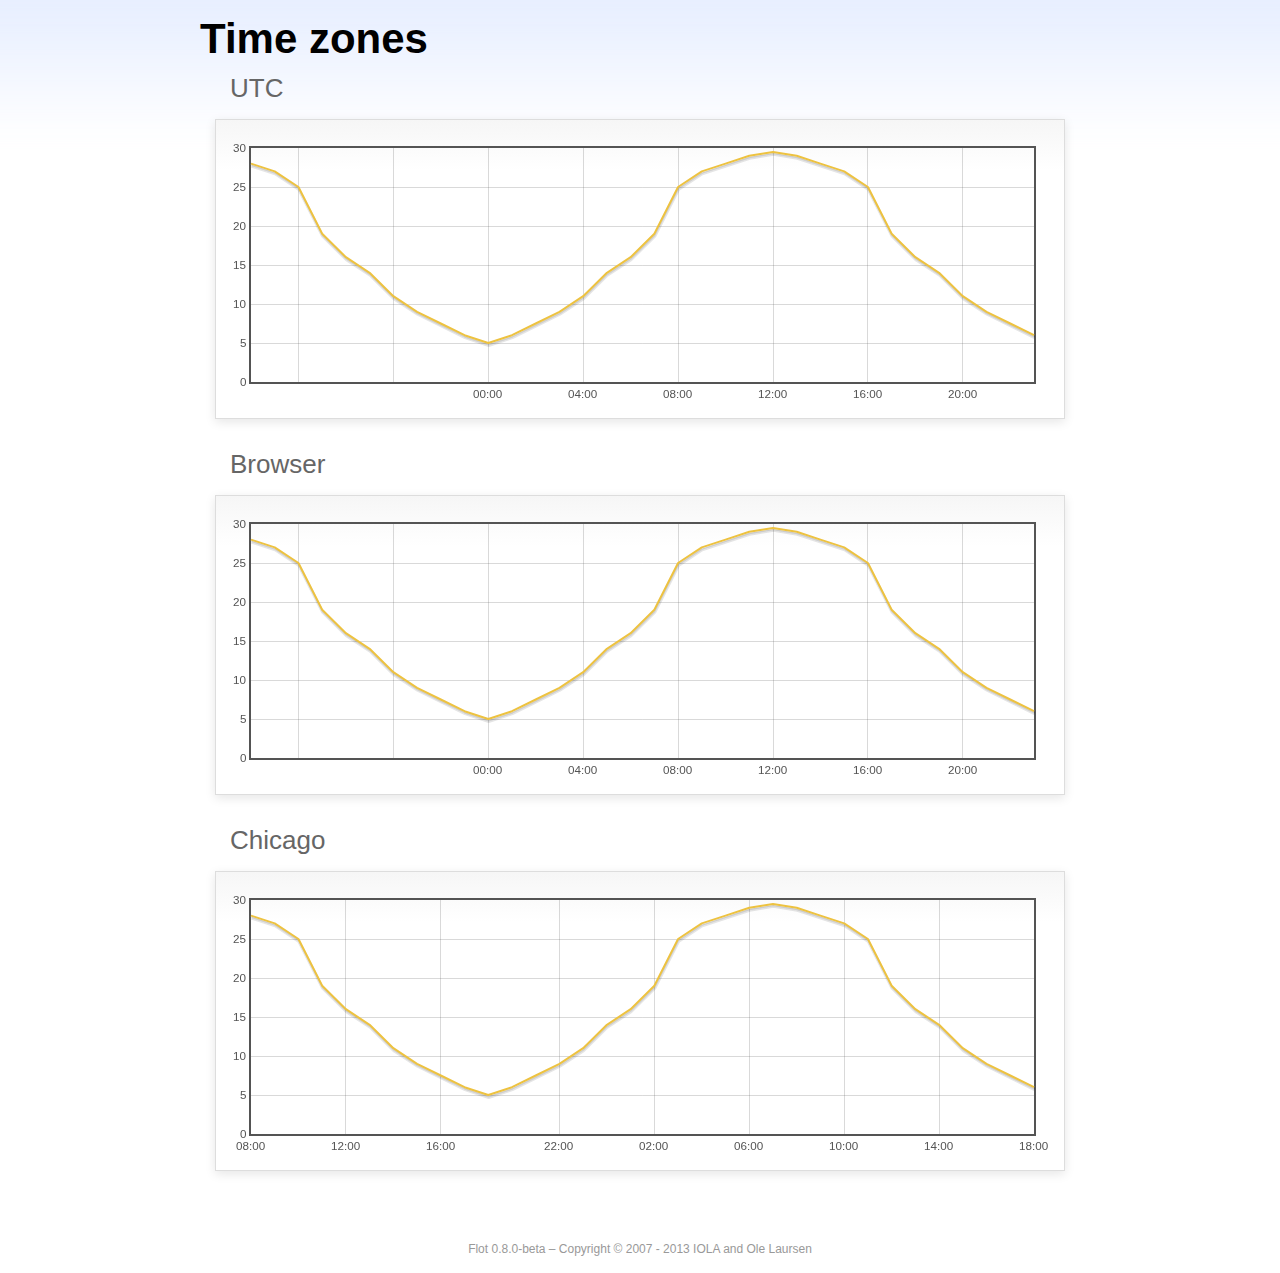
<file: src/main/webapp/vendors/flot/examples/axes-time-zones/index.html>
<!DOCTYPE html PUBLIC "-//W3C//DTD HTML 4.01//EN" "http://www.w3.org/TR/html4/strict.dtd">
<html>
<head>
	<meta http-equiv="Content-Type" content="text/html; charset=utf-8">
	<title>Flot Examples: Time zones</title>
	<link href="../examples.css" rel="stylesheet" type="text/css">
	<!--[if lte IE 8]><script language="javascript" type="text/javascript" src="../../excanvas.min.js"></script><![endif]-->
	<script language="javascript" type="text/javascript" src="../../jquery.js"></script>
	<script language="javascript" type="text/javascript" src="../../jquery.flot.js"></script>
	<script language="javascript" type="text/javascript" src="../../jquery.flot.time.js"></script>
	<script language="javascript" type="text/javascript" src="date.js"></script>
	<script type="text/javascript">

	$(function() {

		timezoneJS.timezone.zoneFileBasePath = "tz";
		timezoneJS.timezone.defaultZoneFile = [];
		timezoneJS.timezone.init({async: false});

		var d = [
			[Date.UTC(2011, 2, 12, 14, 0, 0), 28],
			[Date.UTC(2011, 2, 12, 15, 0, 0), 27],
			[Date.UTC(2011, 2, 12, 16, 0, 0), 25],
			[Date.UTC(2011, 2, 12, 17, 0, 0), 19],
			[Date.UTC(2011, 2, 12, 18, 0, 0), 16],
			[Date.UTC(2011, 2, 12, 19, 0, 0), 14],
			[Date.UTC(2011, 2, 12, 20, 0, 0), 11],
			[Date.UTC(2011, 2, 12, 21, 0, 0), 9],
			[Date.UTC(2011, 2, 12, 22, 0, 0), 7.5],
			[Date.UTC(2011, 2, 12, 23, 0, 0), 6],
			[Date.UTC(2011, 2, 13, 0, 0, 0), 5],
			[Date.UTC(2011, 2, 13, 1, 0, 0), 6],
			[Date.UTC(2011, 2, 13, 2, 0, 0), 7.5],
			[Date.UTC(2011, 2, 13, 3, 0, 0), 9],
			[Date.UTC(2011, 2, 13, 4, 0, 0), 11],
			[Date.UTC(2011, 2, 13, 5, 0, 0), 14],
			[Date.UTC(2011, 2, 13, 6, 0, 0), 16],
			[Date.UTC(2011, 2, 13, 7, 0, 0), 19],
			[Date.UTC(2011, 2, 13, 8, 0, 0), 25],
			[Date.UTC(2011, 2, 13, 9, 0, 0), 27],
			[Date.UTC(2011, 2, 13, 10, 0, 0), 28],
			[Date.UTC(2011, 2, 13, 11, 0, 0), 29],
			[Date.UTC(2011, 2, 13, 12, 0, 0), 29.5],
			[Date.UTC(2011, 2, 13, 13, 0, 0), 29],
			[Date.UTC(2011, 2, 13, 14, 0, 0), 28],
			[Date.UTC(2011, 2, 13, 15, 0, 0), 27],
			[Date.UTC(2011, 2, 13, 16, 0, 0), 25],
			[Date.UTC(2011, 2, 13, 17, 0, 0), 19],
			[Date.UTC(2011, 2, 13, 18, 0, 0), 16],
			[Date.UTC(2011, 2, 13, 19, 0, 0), 14],
			[Date.UTC(2011, 2, 13, 20, 0, 0), 11],
			[Date.UTC(2011, 2, 13, 21, 0, 0), 9],
			[Date.UTC(2011, 2, 13, 22, 0, 0), 7.5],
			[Date.UTC(2011, 2, 13, 23, 0, 0), 6]
		];

		var plot = $.plot("#placeholderUTC", [d], {
			xaxis: {
				mode: "time"
			}
		});

		var plot = $.plot("#placeholderLocal", [d], {
			xaxis: {
				mode: "time",
				timezone: "browser"
			}
		});

		var plot = $.plot("#placeholderChicago", [d], {
			xaxis: {
				mode: "time",
				timezone: "America/Chicago"
			}
		});

		// Add the Flot version string to the footer

		$("#footer").prepend("Flot " + $.plot.version + " &ndash; ");
	});

	</script>
</head>
<body>

	<div id="header">
		<h2>Time zones</h2>
	</div>

	<div id="content">

		<h3>UTC</h3>
		<div class="demo-container" style="height: 300px;">
			<div id="placeholderUTC" class="demo-placeholder"></div>
		</div>

		<h3>Browser</h3>
		<div class="demo-container" style="height: 300px;">
			<div id="placeholderLocal" class="demo-placeholder"></div>
		</div>

		<h3>Chicago</h3>
		<div class="demo-container" style="height: 300px;">
			<div id="placeholderChicago" class="demo-placeholder"></div>
		</div>

	</div>

	<div id="footer">
		Copyright &copy; 2007 - 2013 IOLA and Ole Laursen
	</div>

</body>
</html>
</file>
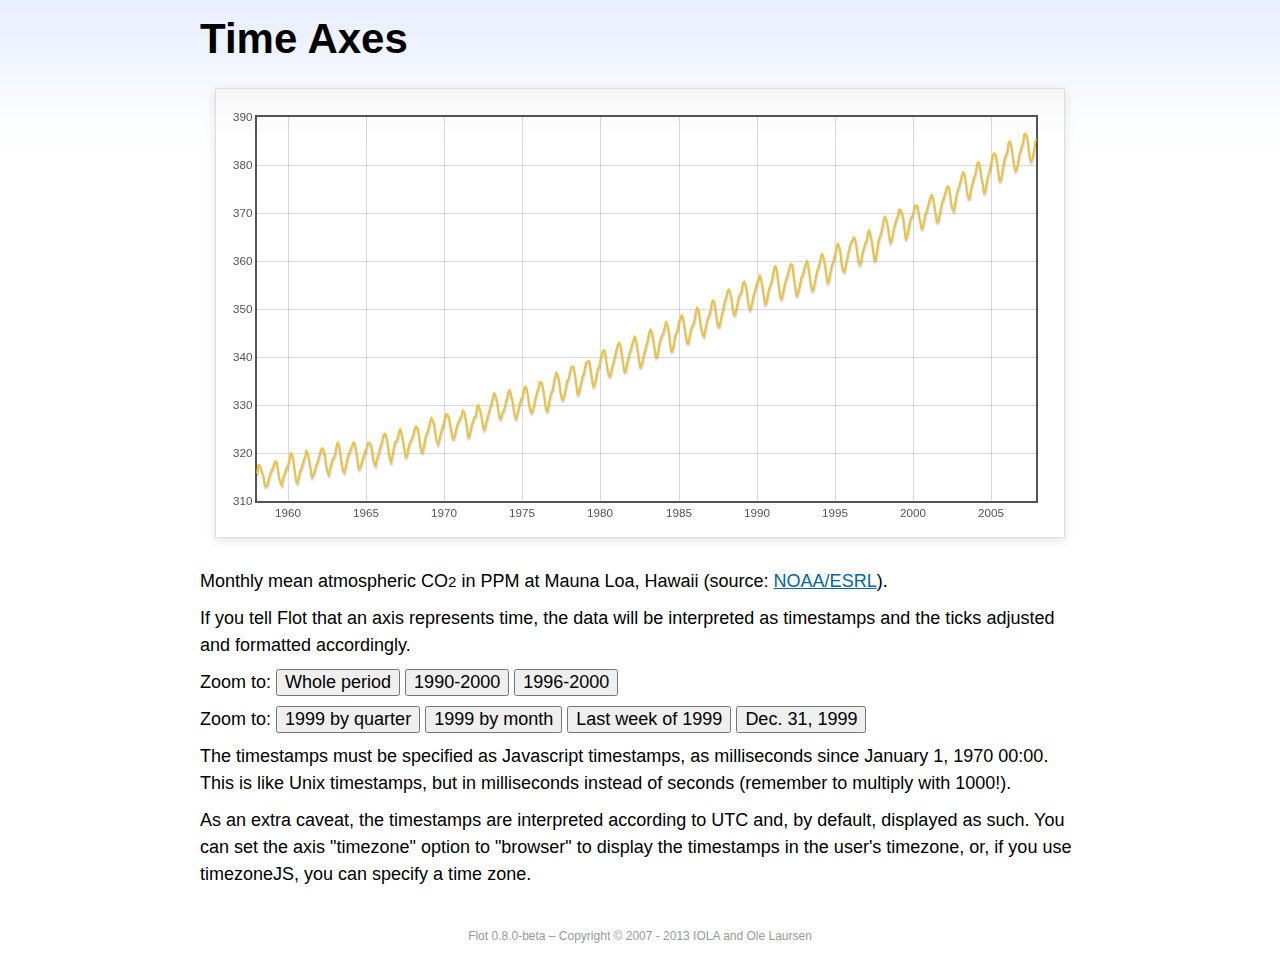
<file: src/main/webapp/vendors/flot/examples/axes-time/index.html>
<!DOCTYPE html PUBLIC "-//W3C//DTD HTML 4.01//EN" "http://www.w3.org/TR/html4/strict.dtd">
<html>
<head>
	<meta http-equiv="Content-Type" content="text/html; charset=utf-8">
	<title>Flot Examples: Time Axes</title>
	<link href="../examples.css" rel="stylesheet" type="text/css">
	<!--[if lte IE 8]><script language="javascript" type="text/javascript" src="../../excanvas.min.js"></script><![endif]-->
	<script language="javascript" type="text/javascript" src="../../jquery.js"></script>
	<script language="javascript" type="text/javascript" src="../../jquery.flot.js"></script>
	<script language="javascript" type="text/javascript" src="../../jquery.flot.time.js"></script>
	<script type="text/javascript">

	$(function() {

		var d = [[-373597200000, 315.71], [-370918800000, 317.45], [-368326800000, 317.50], [-363056400000, 315.86], [-360378000000, 314.93], [-357699600000, 313.19], [-352429200000, 313.34], [-349837200000, 314.67], [-347158800000, 315.58], [-344480400000, 316.47], [-342061200000, 316.65], [-339382800000, 317.71], [-336790800000, 318.29], [-334112400000, 318.16], [-331520400000, 316.55], [-328842000000, 314.80], [-326163600000, 313.84], [-323571600000, 313.34], [-320893200000, 314.81], [-318301200000, 315.59], [-315622800000, 316.43], [-312944400000, 316.97], [-310438800000, 317.58], [-307760400000, 319.03], [-305168400000, 320.03], [-302490000000, 319.59], [-299898000000, 318.18], [-297219600000, 315.91], [-294541200000, 314.16], [-291949200000, 313.83], [-289270800000, 315.00], [-286678800000, 316.19], [-284000400000, 316.89], [-281322000000, 317.70], [-278902800000, 318.54], [-276224400000, 319.48], [-273632400000, 320.58], [-270954000000, 319.78], [-268362000000, 318.58], [-265683600000, 316.79], [-263005200000, 314.99], [-260413200000, 315.31], [-257734800000, 316.10], [-255142800000, 317.01], [-252464400000, 317.94], [-249786000000, 318.56], [-247366800000, 319.69], [-244688400000, 320.58], [-242096400000, 321.01], [-239418000000, 320.61], [-236826000000, 319.61], [-234147600000, 317.40], [-231469200000, 316.26], [-228877200000, 315.42], [-226198800000, 316.69], [-223606800000, 317.69], [-220928400000, 318.74], [-218250000000, 319.08], [-215830800000, 319.86], [-213152400000, 321.39], [-210560400000, 322.24], [-207882000000, 321.47], [-205290000000, 319.74], [-202611600000, 317.77], [-199933200000, 316.21], [-197341200000, 315.99], [-194662800000, 317.07], [-192070800000, 318.36], [-189392400000, 319.57], [-178938000000, 322.23], [-176259600000, 321.89], [-173667600000, 320.44], [-170989200000, 318.70], [-168310800000, 316.70], [-165718800000, 316.87], [-163040400000, 317.68], [-160448400000, 318.71], [-157770000000, 319.44], [-155091600000, 320.44], [-152672400000, 320.89], [-149994000000, 322.13], [-147402000000, 322.16], [-144723600000, 321.87], [-142131600000, 321.21], [-139453200000, 318.87], [-136774800000, 317.81], [-134182800000, 317.30], [-131504400000, 318.87], [-128912400000, 319.42], [-126234000000, 320.62], [-123555600000, 321.59], [-121136400000, 322.39], [-118458000000, 323.70], [-115866000000, 324.07], [-113187600000, 323.75], [-110595600000, 322.40], [-107917200000, 320.37], [-105238800000, 318.64], [-102646800000, 318.10], [-99968400000, 319.79], [-97376400000, 321.03], [-94698000000, 322.33], [-92019600000, 322.50], [-89600400000, 323.04], [-86922000000, 324.42], [-84330000000, 325.00], [-81651600000, 324.09], [-79059600000, 322.55], [-76381200000, 320.92], [-73702800000, 319.26], [-71110800000, 319.39], [-68432400000, 320.72], [-65840400000, 321.96], [-63162000000, 322.57], [-60483600000, 323.15], [-57978000000, 323.89], [-55299600000, 325.02], [-52707600000, 325.57], [-50029200000, 325.36], [-47437200000, 324.14], [-44758800000, 322.11], [-42080400000, 320.33], [-39488400000, 320.25], [-36810000000, 321.32], [-34218000000, 322.90], [-31539600000, 324.00], [-28861200000, 324.42], [-26442000000, 325.64], [-23763600000, 326.66], [-21171600000, 327.38], [-18493200000, 326.70], [-15901200000, 325.89], [-13222800000, 323.67], [-10544400000, 322.38], [-7952400000, 321.78], [-5274000000, 322.85], [-2682000000, 324.12], [-3600000, 325.06], [2674800000, 325.98], [5094000000, 326.93], [7772400000, 328.13], [10364400000, 328.07], [13042800000, 327.66], [15634800000, 326.35], [18313200000, 324.69], [20991600000, 323.10], [23583600000, 323.07], [26262000000, 324.01], [28854000000, 325.13], [31532400000, 326.17], [34210800000, 326.68], [36630000000, 327.18], [39308400000, 327.78], [41900400000, 328.92], [44578800000, 328.57], [47170800000, 327.37], [49849200000, 325.43], [52527600000, 323.36], [55119600000, 323.56], [57798000000, 324.80], [60390000000, 326.01], [63068400000, 326.77], [65746800000, 327.63], [68252400000, 327.75], [70930800000, 329.72], [73522800000, 330.07], [76201200000, 329.09], [78793200000, 328.05], [81471600000, 326.32], [84150000000, 324.84], [86742000000, 325.20], [89420400000, 326.50], [92012400000, 327.55], [94690800000, 328.54], [97369200000, 329.56], [99788400000, 330.30], [102466800000, 331.50], [105058800000, 332.48], [107737200000, 332.07], [110329200000, 330.87], [113007600000, 329.31], [115686000000, 327.51], [118278000000, 327.18], [120956400000, 328.16], [123548400000, 328.64], [126226800000, 329.35], [128905200000, 330.71], [131324400000, 331.48], [134002800000, 332.65], [136594800000, 333.16], [139273200000, 332.06], [141865200000, 330.99], [144543600000, 329.17], [147222000000, 327.41], [149814000000, 327.20], [152492400000, 328.33], [155084400000, 329.50], [157762800000, 330.68], [160441200000, 331.41], [162860400000, 331.85], [165538800000, 333.29], [168130800000, 333.91], [170809200000, 333.40], [173401200000, 331.78], [176079600000, 329.88], [178758000000, 328.57], [181350000000, 328.46], [184028400000, 329.26], [189298800000, 331.71], [191977200000, 332.76], [194482800000, 333.48], [197161200000, 334.78], [199753200000, 334.78], [202431600000, 334.17], [205023600000, 332.78], [207702000000, 330.64], [210380400000, 328.95], [212972400000, 328.77], [215650800000, 330.23], [218242800000, 331.69], [220921200000, 332.70], [223599600000, 333.24], [226018800000, 334.96], [228697200000, 336.04], [231289200000, 336.82], [233967600000, 336.13], [236559600000, 334.73], [239238000000, 332.52], [241916400000, 331.19], [244508400000, 331.19], [247186800000, 332.35], [249778800000, 333.47], [252457200000, 335.11], [255135600000, 335.26], [257554800000, 336.60], [260233200000, 337.77], [262825200000, 338.00], [265503600000, 337.99], [268095600000, 336.48], [270774000000, 334.37], [273452400000, 332.27], [276044400000, 332.41], [278722800000, 333.76], [281314800000, 334.83], [283993200000, 336.21], [286671600000, 336.64], [289090800000, 338.12], [291769200000, 339.02], [294361200000, 339.02], [297039600000, 339.20], [299631600000, 337.58], [302310000000, 335.55], [304988400000, 333.89], [307580400000, 334.14], [310258800000, 335.26], [312850800000, 336.71], [315529200000, 337.81], [318207600000, 338.29], [320713200000, 340.04], [323391600000, 340.86], [325980000000, 341.47], [328658400000, 341.26], [331250400000, 339.29], [333928800000, 337.60], [336607200000, 336.12], [339202800000, 336.08], [341881200000, 337.22], [344473200000, 338.34], [347151600000, 339.36], [349830000000, 340.51], [352249200000, 341.57], [354924000000, 342.56], [357516000000, 343.01], [360194400000, 342.47], [362786400000, 340.71], [365464800000, 338.52], [368143200000, 336.96], [370738800000, 337.13], [373417200000, 338.58], [376009200000, 339.89], [378687600000, 340.93], [381366000000, 341.69], [383785200000, 342.69], [389052000000, 344.30], [391730400000, 343.43], [394322400000, 341.88], [397000800000, 339.89], [399679200000, 337.95], [402274800000, 338.10], [404953200000, 339.27], [407545200000, 340.67], [410223600000, 341.42], [412902000000, 342.68], [415321200000, 343.46], [417996000000, 345.10], [420588000000, 345.76], [423266400000, 345.36], [425858400000, 343.91], [428536800000, 342.05], [431215200000, 340.00], [433810800000, 340.12], [436489200000, 341.33], [439081200000, 342.94], [441759600000, 343.87], [444438000000, 344.60], [446943600000, 345.20], [452210400000, 347.36], [454888800000, 346.74], [457480800000, 345.41], [460159200000, 343.01], [462837600000, 341.23], [465433200000, 341.52], [468111600000, 342.86], [470703600000, 344.41], [473382000000, 345.09], [476060400000, 345.89], [478479600000, 347.49], [481154400000, 348.00], [483746400000, 348.75], [486424800000, 348.19], [489016800000, 346.54], [491695200000, 344.63], [494373600000, 343.03], [496969200000, 342.92], [499647600000, 344.24], [502239600000, 345.62], [504918000000, 346.43], [507596400000, 346.94], [510015600000, 347.88], [512690400000, 349.57], [515282400000, 350.35], [517960800000, 349.72], [520552800000, 347.78], [523231200000, 345.86], [525909600000, 344.84], [528505200000, 344.32], [531183600000, 345.67], [533775600000, 346.88], [536454000000, 348.19], [539132400000, 348.55], [541551600000, 349.52], [544226400000, 351.12], [546818400000, 351.84], [549496800000, 351.49], [552088800000, 349.82], [554767200000, 347.63], [557445600000, 346.38], [560041200000, 346.49], [562719600000, 347.75], [565311600000, 349.03], [567990000000, 350.20], [570668400000, 351.61], [573174000000, 352.22], [575848800000, 353.53], [578440800000, 354.14], [581119200000, 353.62], [583711200000, 352.53], [586389600000, 350.41], [589068000000, 348.84], [591663600000, 348.94], [594342000000, 350.04], [596934000000, 351.29], [599612400000, 352.72], [602290800000, 353.10], [604710000000, 353.65], [607384800000, 355.43], [609976800000, 355.70], [612655200000, 355.11], [615247200000, 353.79], [617925600000, 351.42], [620604000000, 349.81], [623199600000, 350.11], [625878000000, 351.26], [628470000000, 352.63], [631148400000, 353.64], [633826800000, 354.72], [636246000000, 355.49], [638920800000, 356.09], [641512800000, 357.08], [644191200000, 356.11], [646783200000, 354.70], [649461600000, 352.68], [652140000000, 351.05], [654735600000, 351.36], [657414000000, 352.81], [660006000000, 354.22], [662684400000, 354.85], [665362800000, 355.66], [667782000000, 357.04], [670456800000, 358.40], [673048800000, 359.00], [675727200000, 357.99], [678319200000, 356.00], [680997600000, 353.78], [683676000000, 352.20], [686271600000, 352.22], [688950000000, 353.70], [691542000000, 354.98], [694220400000, 356.09], [696898800000, 356.85], [699404400000, 357.73], [702079200000, 358.91], [704671200000, 359.45], [707349600000, 359.19], [709941600000, 356.72], [712620000000, 354.79], [715298400000, 352.79], [717894000000, 353.20], [720572400000, 354.15], [723164400000, 355.39], [725842800000, 356.77], [728521200000, 357.17], [730940400000, 358.26], [733615200000, 359.16], [736207200000, 360.07], [738885600000, 359.41], [741477600000, 357.44], [744156000000, 355.30], [746834400000, 353.87], [749430000000, 354.04], [752108400000, 355.27], [754700400000, 356.70], [757378800000, 358.00], [760057200000, 358.81], [762476400000, 359.68], [765151200000, 361.13], [767743200000, 361.48], [770421600000, 360.60], [773013600000, 359.20], [775692000000, 357.23], [778370400000, 355.42], [780966000000, 355.89], [783644400000, 357.41], [786236400000, 358.74], [788914800000, 359.73], [791593200000, 360.61], [794012400000, 361.58], [796687200000, 363.05], [799279200000, 363.62], [801957600000, 363.03], [804549600000, 361.55], [807228000000, 358.94], [809906400000, 357.93], [812502000000, 357.80], [815180400000, 359.22], [817772400000, 360.44], [820450800000, 361.83], [823129200000, 362.95], [825634800000, 363.91], [828309600000, 364.28], [830901600000, 364.94], [833580000000, 364.70], [836172000000, 363.31], [838850400000, 361.15], [841528800000, 359.40], [844120800000, 359.34], [846802800000, 360.62], [849394800000, 361.96], [852073200000, 362.81], [854751600000, 363.87], [857170800000, 364.25], [859845600000, 366.02], [862437600000, 366.46], [865116000000, 365.32], [867708000000, 364.07], [870386400000, 361.95], [873064800000, 360.06], [875656800000, 360.49], [878338800000, 362.19], [880930800000, 364.12], [883609200000, 364.99], [886287600000, 365.82], [888706800000, 366.95], [891381600000, 368.42], [893973600000, 369.33], [896652000000, 368.78], [899244000000, 367.59], [901922400000, 365.84], [904600800000, 363.83], [907192800000, 364.18], [909874800000, 365.34], [912466800000, 366.93], [915145200000, 367.94], [917823600000, 368.82], [920242800000, 369.46], [922917600000, 370.77], [925509600000, 370.66], [928188000000, 370.10], [930780000000, 369.08], [933458400000, 366.66], [936136800000, 364.60], [938728800000, 365.17], [941410800000, 366.51], [944002800000, 367.89], [946681200000, 369.04], [949359600000, 369.35], [951865200000, 370.38], [954540000000, 371.63], [957132000000, 371.32], [959810400000, 371.53], [962402400000, 369.75], [965080800000, 368.23], [967759200000, 366.87], [970351200000, 366.94], [973033200000, 368.27], [975625200000, 369.64], [978303600000, 370.46], [980982000000, 371.44], [983401200000, 372.37], [986076000000, 373.33], [988668000000, 373.77], [991346400000, 373.09], [993938400000, 371.51], [996616800000, 369.55], [999295200000, 368.12], [1001887200000, 368.38], [1004569200000, 369.66], [1007161200000, 371.11], [1009839600000, 372.36], [1012518000000, 373.09], [1014937200000, 373.81], [1017612000000, 374.93], [1020204000000, 375.58], [1022882400000, 375.44], [1025474400000, 373.86], [1028152800000, 371.77], [1030831200000, 370.73], [1033423200000, 370.50], [1036105200000, 372.18], [1038697200000, 373.70], [1041375600000, 374.92], [1044054000000, 375.62], [1046473200000, 376.51], [1049148000000, 377.75], [1051740000000, 378.54], [1054418400000, 378.20], [1057010400000, 376.68], [1059688800000, 374.43], [1062367200000, 373.11], [1064959200000, 373.10], [1067641200000, 374.77], [1070233200000, 375.97], [1072911600000, 377.03], [1075590000000, 377.87], [1078095600000, 378.88], [1080770400000, 380.42], [1083362400000, 380.62], [1086040800000, 379.70], [1088632800000, 377.43], [1091311200000, 376.32], [1093989600000, 374.19], [1096581600000, 374.47], [1099263600000, 376.15], [1101855600000, 377.51], [1104534000000, 378.43], [1107212400000, 379.70], [1109631600000, 380.92], [1112306400000, 382.18], [1114898400000, 382.45], [1117576800000, 382.14], [1120168800000, 380.60], [1122847200000, 378.64], [1125525600000, 376.73], [1128117600000, 376.84], [1130799600000, 378.29], [1133391600000, 380.06], [1136070000000, 381.40], [1138748400000, 382.20], [1141167600000, 382.66], [1143842400000, 384.69], [1146434400000, 384.94], [1149112800000, 384.01], [1151704800000, 382.14], [1154383200000, 380.31], [1157061600000, 378.81], [1159653600000, 379.03], [1162335600000, 380.17], [1164927600000, 381.85], [1167606000000, 382.94], [1170284400000, 383.86], [1172703600000, 384.49], [1175378400000, 386.37], [1177970400000, 386.54], [1180648800000, 385.98], [1183240800000, 384.36], [1185919200000, 381.85], [1188597600000, 380.74], [1191189600000, 381.15], [1193871600000, 382.38], [1196463600000, 383.94], [1199142000000, 385.44]]; 

		$.plot("#placeholder", [d], {
			xaxis: { mode: "time" }
		});

		$("#whole").click(function () {
			$.plot("#placeholder", [d], {
				xaxis: { mode: "time" }
			});
		});

		$("#nineties").click(function () {
			$.plot("#placeholder", [d], {
				xaxis: {
					mode: "time",
					min: (new Date(1990, 0, 1)).getTime(),
					max: (new Date(2000, 0, 1)).getTime()
				}
			});
		});

		$("#latenineties").click(function () {
			$.plot("#placeholder", [d], {
				xaxis: {
					mode: "time",
					minTickSize: [1, "year"],
					min: (new Date(1996, 0, 1)).getTime(),
					max: (new Date(2000, 0, 1)).getTime()
				}
			});
		});

		$("#ninetyninequarters").click(function () {
			$.plot("#placeholder", [d], {
				xaxis: {
					mode: "time",
					minTickSize: [1, "quarter"],
					min: (new Date(1999, 0, 1)).getTime(),
					max: (new Date(2000, 0, 1)).getTime()
				}
			});
		});

		$("#ninetynine").click(function () {
			$.plot("#placeholder", [d], {
				xaxis: {
					mode: "time",
					minTickSize: [1, "month"],
					min: (new Date(1999, 0, 1)).getTime(),
					max: (new Date(2000, 0, 1)).getTime()
				}
			});
		});

		$("#lastweekninetynine").click(function () {
			$.plot("#placeholder", [d], {
				xaxis: {
					mode: "time",
					minTickSize: [1, "day"],
					min: (new Date(1999, 11, 25)).getTime(),
					max: (new Date(2000, 0, 1)).getTime(),
					timeformat: "%a"
				}
			});
		});

		$("#lastdayninetynine").click(function () {
			$.plot("#placeholder", [d], {
				xaxis: {
					mode: "time",
					minTickSize: [1, "hour"],
					min: (new Date(1999, 11, 31)).getTime(),
					max: (new Date(2000, 0, 1)).getTime(),
					twelveHourClock: true
				}
			});
		});

		// Add the Flot version string to the footer

		$("#footer").prepend("Flot " + $.plot.version + " &ndash; ");
	});

	</script>
</head>
<body>

	<div id="header">
		<h2>Time Axes</h2>
	</div>

	<div id="content">

		<div class="demo-container">
			<div id="placeholder" class="demo-placeholder"></div>
		</div>

		<p>Monthly mean atmospheric CO<sub>2</sub> in PPM at Mauna Loa, Hawaii (source: <a href="http://www.esrl.noaa.gov/gmd/ccgg/trends/">NOAA/ESRL</a>).</p>

		<p>If you tell Flot that an axis represents time, the data will be interpreted as timestamps and the ticks adjusted and formatted accordingly.</p>

		<p>Zoom to: <button id="whole">Whole period</button>
		<button id="nineties">1990-2000</button>
		<button id="latenineties">1996-2000</button></p>

		<p>Zoom to: <button id="ninetyninequarters">1999 by quarter</button>
		<button id="ninetynine">1999 by month</button>
		<button id="lastweekninetynine">Last week of 1999</button>
		<button id="lastdayninetynine">Dec. 31, 1999</button></p>

		<p>The timestamps must be specified as Javascript timestamps, as milliseconds since January 1, 1970 00:00. This is like Unix timestamps, but in milliseconds instead of seconds (remember to multiply with 1000!).</p>

		<p>As an extra caveat, the timestamps are interpreted according to UTC and, by default, displayed as such. You can set the axis "timezone" option to "browser" to display the timestamps in the user's timezone, or, if you use timezoneJS, you can specify a time zone.</p>

	</div>

	<div id="footer">
		Copyright &copy; 2007 - 2013 IOLA and Ole Laursen
	</div>

</body>
</html>
</file>
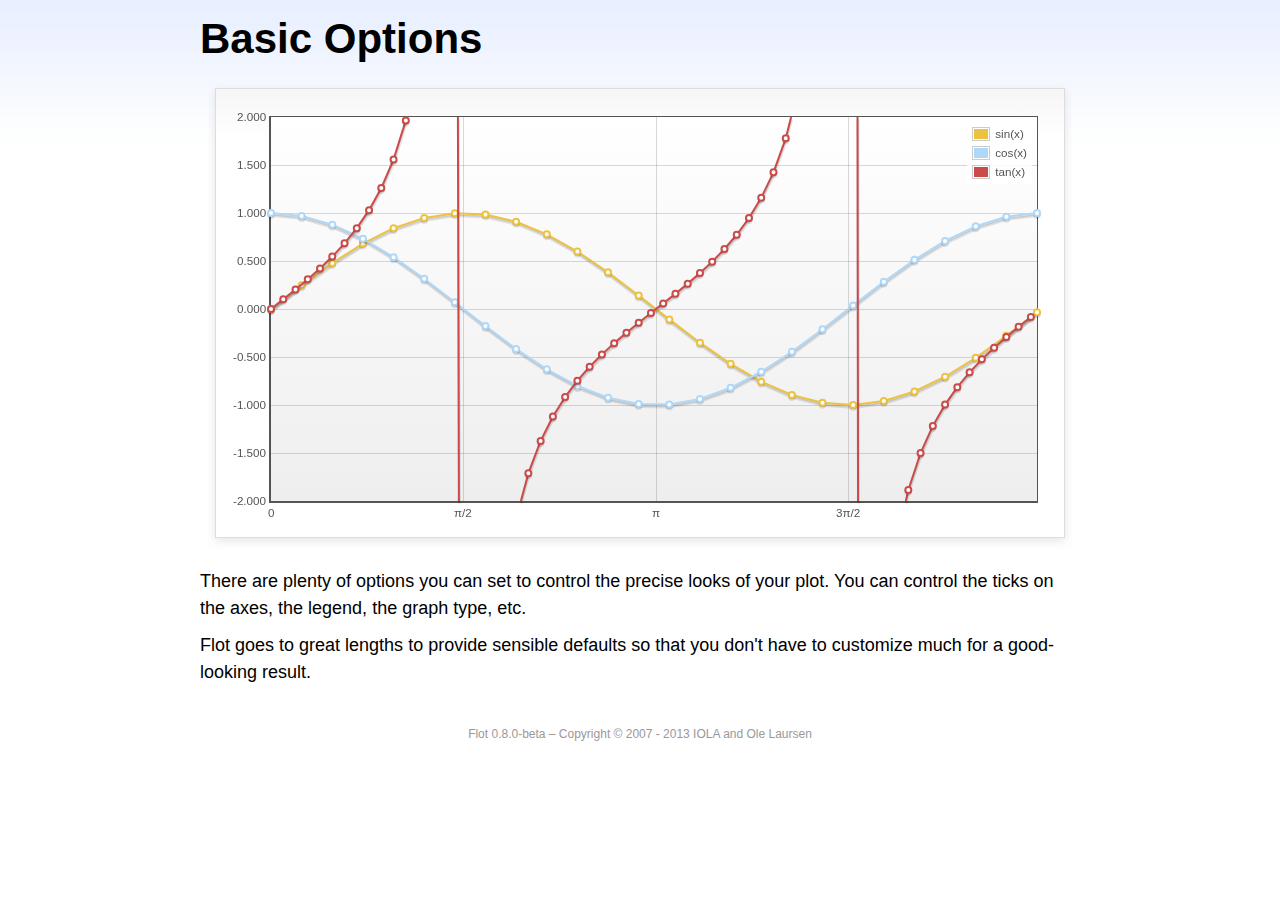
<file: src/main/webapp/vendors/flot/examples/basic-options/index.html>
<!DOCTYPE html PUBLIC "-//W3C//DTD HTML 4.01//EN" "http://www.w3.org/TR/html4/strict.dtd">
<html>
<head>
	<meta http-equiv="Content-Type" content="text/html; charset=utf-8">
	<title>Flot Examples: Basic Options</title>
	<link href="../examples.css" rel="stylesheet" type="text/css">
	<!--[if lte IE 8]><script language="javascript" type="text/javascript" src="../../excanvas.min.js"></script><![endif]-->
	<script language="javascript" type="text/javascript" src="../../jquery.js"></script>
	<script language="javascript" type="text/javascript" src="../../jquery.flot.js"></script>
	<script type="text/javascript">

	$(function () {

		var d1 = [];
		for (var i = 0; i < Math.PI * 2; i += 0.25) {
			d1.push([i, Math.sin(i)]);
		}

		var d2 = [];
		for (var i = 0; i < Math.PI * 2; i += 0.25) {
			d2.push([i, Math.cos(i)]);
		}

		var d3 = [];
		for (var i = 0; i < Math.PI * 2; i += 0.1) {
			d3.push([i, Math.tan(i)]);
		}

		$.plot("#placeholder", [
			{ label: "sin(x)", data: d1 },
			{ label: "cos(x)", data: d2 },
			{ label: "tan(x)", data: d3 }
		], {
			series: {
				lines: { show: true },
				points: { show: true }
			},
			xaxis: {
				ticks: [
					0, [ Math.PI/2, "\u03c0/2" ], [ Math.PI, "\u03c0" ],
					[ Math.PI * 3/2, "3\u03c0/2" ], [ Math.PI * 2, "2\u03c0" ]
				]
			},
			yaxis: {
				ticks: 10,
				min: -2,
				max: 2,
				tickDecimals: 3
			},
			grid: {
				backgroundColor: { colors: [ "#fff", "#eee" ] },
				borderWidth: {
					top: 1,
					right: 1,
					bottom: 2,
					left: 2
				}
			}
		});

		// Add the Flot version string to the footer

		$("#footer").prepend("Flot " + $.plot.version + " &ndash; ");
	});

	</script>
</head>
<body>

	<div id="header">
		<h2>Basic Options</h2>
	</div>

	<div id="content">

		<div class="demo-container">
			<div id="placeholder" class="demo-placeholder"></div>
		</div>

		<p>There are plenty of options you can set to control the precise looks of your plot. You can control the ticks on the axes, the legend, the graph type, etc.</p>

		<p>Flot goes to great lengths to provide sensible defaults so that you don't have to customize much for a good-looking result.</p>

	</div>

	<div id="footer">
		Copyright &copy; 2007 - 2013 IOLA and Ole Laursen
	</div>

</body>
</html>
</file>
<file: src/main/webapp/vendors/ckeditor/samples/sample.css>
/*
Copyright (c) 2003-2013, CKSource - Frederico Knabben. All rights reserved.
For licensing, see LICENSE.md or http://ckeditor.com/license
*/

html, body, h1, h2, h3, h4, h5, h6, div, span, blockquote, p, address, form, fieldset, img, ul, ol, dl, dt, dd, li, hr, table, td, th, strong, em, sup, sub, dfn, ins, del, q, cite, var, samp, code, kbd, tt, pre
{
	line-height: 1.5em;
}

body
{
	padding: 10px 30px;
}

input, textarea, select, option, optgroup, button, td, th
{
	font-size: 100%;
}

pre, code, kbd, samp, tt
{
	font-family: monospace,monospace;
	font-size: 1em;
}

body {
    width: 960px;
    margin: 0 auto;
}

code
{
	background: #f3f3f3;
	border: 1px solid #ddd;
	padding: 1px 4px;

	-moz-border-radius: 3px;
	-webkit-border-radius: 3px;
	border-radius: 3px;
}

abbr
{
	border-bottom: 1px dotted #555;
	cursor: pointer;
}

.new
{
	background: #FF7E00;
	border: 1px solid #DA8028;
	color: #fff;
	font-size: 10px;
	font-weight: bold;
	padding: 1px 4px;
	text-shadow: 0 1px 0 #C97626;
	text-transform: uppercase;
	margin: 0 0 0 3px;

	-moz-border-radius: 3px;
	-webkit-border-radius: 3px;
	border-radius: 3px;

	-moz-box-shadow: 0 2px 3px 0 #FFA54E inset;
	-webkit-box-shadow: 0 2px 3px 0 #FFA54E inset;
	box-shadow: 0 2px 3px 0 #FFA54E inset;
}

h1.samples
{
	color: #0782C1;
	font-size: 200%;
	font-weight: normal;
	margin: 0;
	padding: 0;
}

h1.samples a
{
	color: #0782C1;
	text-decoration: none;
	border-bottom: 1px dotted #0782C1;
}

.samples a:hover
{
	border-bottom: 1px dotted #0782C1;
}

h2.samples
{
	color: #000000;
	font-size: 130%;
	margin: 15px 0 0 0;
	padding: 0;
}

p, blockquote, address, form, pre, dl, h1.samples, h2.samples
{
	margin-bottom: 15px;
}

ul.samples
{
	margin-bottom: 15px;
}

.clear
{
	clear: both;
}

fieldset
{
	margin: 0;
	padding: 10px;
}

body, input, textarea
{
	color: #333333;
	font-family: Arial, Helvetica, sans-serif;
}

body
{
	font-size: 75%;
}

a.samples
{
	color: #189DE1;
	text-decoration: none;
}

form
{
	margin: 0;
	padding: 0;
}

pre.samples
{
	background-color: #F7F7F7;
	border: 1px solid #D7D7D7;
	overflow: auto;
	padding: 0.25em;
	white-space: pre-wrap; /* CSS 2.1 */
	word-wrap: break-word; /* IE7 */
	-moz-tab-size: 4;
	-o-tab-size: 4;
	-webkit-tab-size: 4;
	tab-size: 4;
}

#footer
{
	clear: both;
	padding-top: 10px;
}

#footer hr
{
	margin: 10px 0 15px 0;
	height: 1px;
	border: solid 1px gray;
	border-bottom: none;
}

#footer p
{
	margin: 0 10px 10px 10px;
	float: left;
}

#footer #copy
{
	float: right;
}

#outputSample
{
	width: 100%;
	table-layout: fixed;
}

#outputSample thead th
{
	color: #dddddd;
	background-color: #999999;
	padding: 4px;
	white-space: nowrap;
}

#outputSample tbody th
{
	vertical-align: top;
	text-align: left;
}

#outputSample pre
{
	margin: 0;
	padding: 0;
}

.description
{
	border: 1px dotted #B7B7B7;
	margin-bottom: 10px;
	padding: 10px 10px 0;
	overflow: hidden;
}

label
{
	display: block;
	margin-bottom: 6px;
}

/**
 *	CKEditor editables are automatically set with the "cke_editable" class
 *	plus cke_editable_(inline|themed) depending on the editor type.
 */

/* Style a bit the inline editables. */
.cke_editable.cke_editable_inline
{
	cursor: pointer;
}

/* Once an editable element gets focused, the "cke_focus" class is
   added to it, so we can style it differently. */
.cke_editable.cke_editable_inline.cke_focus
{
	box-shadow: inset 0px 0px 20px 3px #ddd, inset 0 0 1px #000;
	outline: none;
	background: #eee;
	cursor: text;
}

/* Avoid pre-formatted overflows inline editable. */
.cke_editable_inline pre
{
	white-space: pre-wrap;
	word-wrap: break-word;
}

/**
 *	Samples index styles.
 */

.twoColumns,
.twoColumnsLeft,
.twoColumnsRight
{
	overflow: hidden;
}

.twoColumnsLeft,
.twoColumnsRight
{
	width: 45%;
}

.twoColumnsLeft
{
	float: left;
}

.twoColumnsRight
{
	float: right;
}

dl.samples
{
	padding: 0 0 0 40px;
}
dl.samples > dt
{
	display: list-item;
	list-style-type: disc;
	list-style-position: outside;
	margin: 0 0 3px;
}
dl.samples > dd
{
	margin: 0 0 3px;
}
.warning
{
    color: #ff0000;
	background-color: #FFCCBA;
    border: 2px dotted #ff0000;
	padding: 15px 10px;
	margin: 10px 0;
}

/* Used on inline samples */

blockquote
{
	font-style: italic;
	font-family: Georgia, Times, "Times New Roman", serif;
	padding: 2px 0;
	border-style: solid;
	border-color: #ccc;
	border-width: 0;
}

.cke_contents_ltr blockquote
{
	padding-left: 20px;
	padding-right: 8px;
	border-left-width: 5px;
}

.cke_contents_rtl blockquote
{
	padding-left: 8px;
	padding-right: 20px;
	border-right-width: 5px;
}

img.right {
    border: 1px solid #ccc;
    float: right;
    margin-left: 15px;
    padding: 5px;
}

img.left {
    border: 1px solid #ccc;
    float: left;
    margin-right: 15px;
    padding: 5px;
}
</file>
<file: src/main/webapp/vendors/easypiechart/examples/style.css>
body {
    font: 13px/1.4 'Helvetica Neue', 'Helvetica','Arial', sans-serif;
    color: #333;
}

.container {
    width: 520px;
    margin: auto;
}

h1 {
    border-bottom: 1px solid #d9d9d9;
}

a {
    color: #be2221;
    text-decoration: none;
}

.chart {
    float: left;
    margin: 10px;
}

.percentage,
.label {
    text-align: center;
    color: #333;
    font-weight: 100;
    font-size: 1.2em;
    margin-bottom: 0.3em;
}

.credits {
    padding-top: 0.5em;
    clear: both;
    color: #999;
}

.credits a {
    color: #333;
}

.dark {
    background: #333;
}

.dark .percentage-light,
.dark .label {
    text-align: center;
    color: #999;
    font-weight: 100;
    font-size: 1.2em;
    margin-bottom: 0.3em;
}


.button {
  -webkit-box-shadow: inset 0 0 1px #000, inset 0 1px 0 1px rgba(255,255,255,0.2), 0 1px 1px -1px rgba(0, 0, 0, .5);
  -moz-box-shadow: inset 0 0 1px #000, inset 0 1px 0 1px rgba(255,255,255,0.2), 0 1px 1px -1px rgba(0, 0, 0, .5);
  box-shadow: inset 0 0 1px #000, inset 0 1px 0 1px rgba(255,255,255,0.2), 0 1px 1px -1px rgba(0, 0, 0, .5);
  -webkit-border-radius: 3px;
  -moz-border-radius: 3px;
  border-radius: 3px;
  padding: 6px 20px;
  font-weight: bold;
  text-transform: uppercase;
  display: block;
  margin: auto;
  max-width: 200px;
  text-align: center;
  background-color: #5c5c5c;
  background-image: -moz-linear-gradient(top, #666666, #4d4d4d);
  background-image: -ms-linear-gradient(top, #666666, #4d4d4d);
  background-image: -webkit-gradient(linear, 0 0, 0 100%, from(#666666), to(#4d4d4d));
  background-image: -webkit-linear-gradient(top, #666666, #4d4d4d);
  background-image: -o-linear-gradient(top, #666666, #4d4d4d);
  background-image: linear-gradient(top, #666666, #4d4d4d);
  background-repeat: repeat-x;
  filter: progid:DXImageTransform.Microsoft.gradient(startColorstr='#666666', endColorstr='#4d4d4d', GradientType=0);
  color: #ffffff;
  text-shadow: 0 1px 1px #333333;
}
.button:hover {
  color: #ffffff;
  text-decoration: none;
  background-color: #616161;
  background-image: -moz-linear-gradient(top, #6b6b6b, #525252);
  background-image: -ms-linear-gradient(top, #6b6b6b, #525252);
  background-image: -webkit-gradient(linear, 0 0, 0 100%, from(#6b6b6b), to(#525252));
  background-image: -webkit-linear-gradient(top, #6b6b6b, #525252);
  background-image: -o-linear-gradient(top, #6b6b6b, #525252);
  background-image: linear-gradient(top, #6b6b6b, #525252);
  background-repeat: repeat-x;
  filter: progid:DXImageTransform.Microsoft.gradient(startColorstr='#6b6b6b', endColorstr='#525252', GradientType=0);
}
.button:active {
  background-color: #575757;
  background-image: -moz-linear-gradient(top, #616161, #474747);
  background-image: -ms-linear-gradient(top, #616161, #474747);
  background-image: -webkit-gradient(linear, 0 0, 0 100%, from(#616161), to(#474747));
  background-image: -webkit-linear-gradient(top, #616161, #474747);
  background-image: -o-linear-gradient(top, #616161, #474747);
  background-image: linear-gradient(top, #616161, #474747);
  background-repeat: repeat-x;
  filter: progid:DXImageTransform.Microsoft.gradient(startColorstr='#616161', endColorstr='#474747', GradientType=0);
  -webkit-transform: translate(0, 1px);
  -moz-transform: translate(0, 1px);
  -ms-transform: translate(0, 1px);
  -o-transform: translate(0, 1px);
  transform: translate(0, 1px);
}
.button:disabled {
  background-color: #dddddd;
  background-image: -moz-linear-gradient(top, #e7e7e7, #cdcdcd);
  background-image: -ms-linear-gradient(top, #e7e7e7, #cdcdcd);
  background-image: -webkit-gradient(linear, 0 0, 0 100%, from(#e7e7e7), to(#cdcdcd));
  background-image: -webkit-linear-gradient(top, #e7e7e7, #cdcdcd);
  background-image: -o-linear-gradient(top, #e7e7e7, #cdcdcd);
  background-image: linear-gradient(top, #e7e7e7, #cdcdcd);
  background-repeat: repeat-x;
  filter: progid:DXImageTransform.Microsoft.gradient(startColorstr='#e7e7e7', endColorstr='#cdcdcd', GradientType=0);
  color: #939393;
  text-shadow: 0 1px 1px #fff;
}

@media screen and (max-device-width: 480px) {
  .container{
    width: 100%;
  }
}
</file>
<file: src/main/webapp/vendors/flot/examples/examples.css>
* {	padding: 0; margin: 0; vertical-align: top; }

body {
	background: url(background.png) repeat-x;
	font: 18px/1.5em "proxima-nova", Helvetica, Arial, sans-serif;
}

a {	color: #069; }
a:hover { color: #28b; }

h2 {
	margin-top: 15px;
	font: normal 32px "omnes-pro", Helvetica, Arial, sans-serif;
}

h3 {
	margin-left: 30px;
	font: normal 26px "omnes-pro", Helvetica, Arial, sans-serif;
	color: #666;
}

p {
	margin-top: 10px;
}

button {
	font-size: 18px;
	padding: 1px 7px;
}

input {
	font-size: 18px;
}

input[type=checkbox] {
	margin: 7px;
}

#header {
	position: relative;
	width: 900px;
	margin: auto;
}

#header h2 {
	margin-left: 10px;
	vertical-align: middle;
	font-size: 42px;
	font-weight: bold;
	text-decoration: none;
	color: #000;
}

#content {
	width: 880px;
	margin: 0 auto;
	padding: 10px;
}

#footer {
	margin-top: 25px;
	margin-bottom: 10px;
	text-align: center;
	font-size: 12px;
	color: #999;
}

.demo-container {
	box-sizing: border-box;
	width: 850px;
	height: 450px;
	padding: 20px 15px 15px 15px;
	margin: 15px auto 30px auto;
	border: 1px solid #ddd;
	background: #fff;
	background: linear-gradient(#f6f6f6 0, #fff 50px);
	background: -o-linear-gradient(#f6f6f6 0, #fff 50px);
	background: -ms-linear-gradient(#f6f6f6 0, #fff 50px);
	background: -moz-linear-gradient(#f6f6f6 0, #fff 50px);
	background: -webkit-linear-gradient(#f6f6f6 0, #fff 50px);
	box-shadow: 0 3px 10px rgba(0,0,0,0.15);
	-o-box-shadow: 0 3px 10px rgba(0,0,0,0.1);
	-ms-box-shadow: 0 3px 10px rgba(0,0,0,0.1);
	-moz-box-shadow: 0 3px 10px rgba(0,0,0,0.1);
	-webkit-box-shadow: 0 3px 10px rgba(0,0,0,0.1);
}

.demo-placeholder {
	width: 100%;
	height: 100%;
	font-size: 14px;
	line-height: 14px;
}

.legend table {
	border-spacing: 5px;
}
</file>
